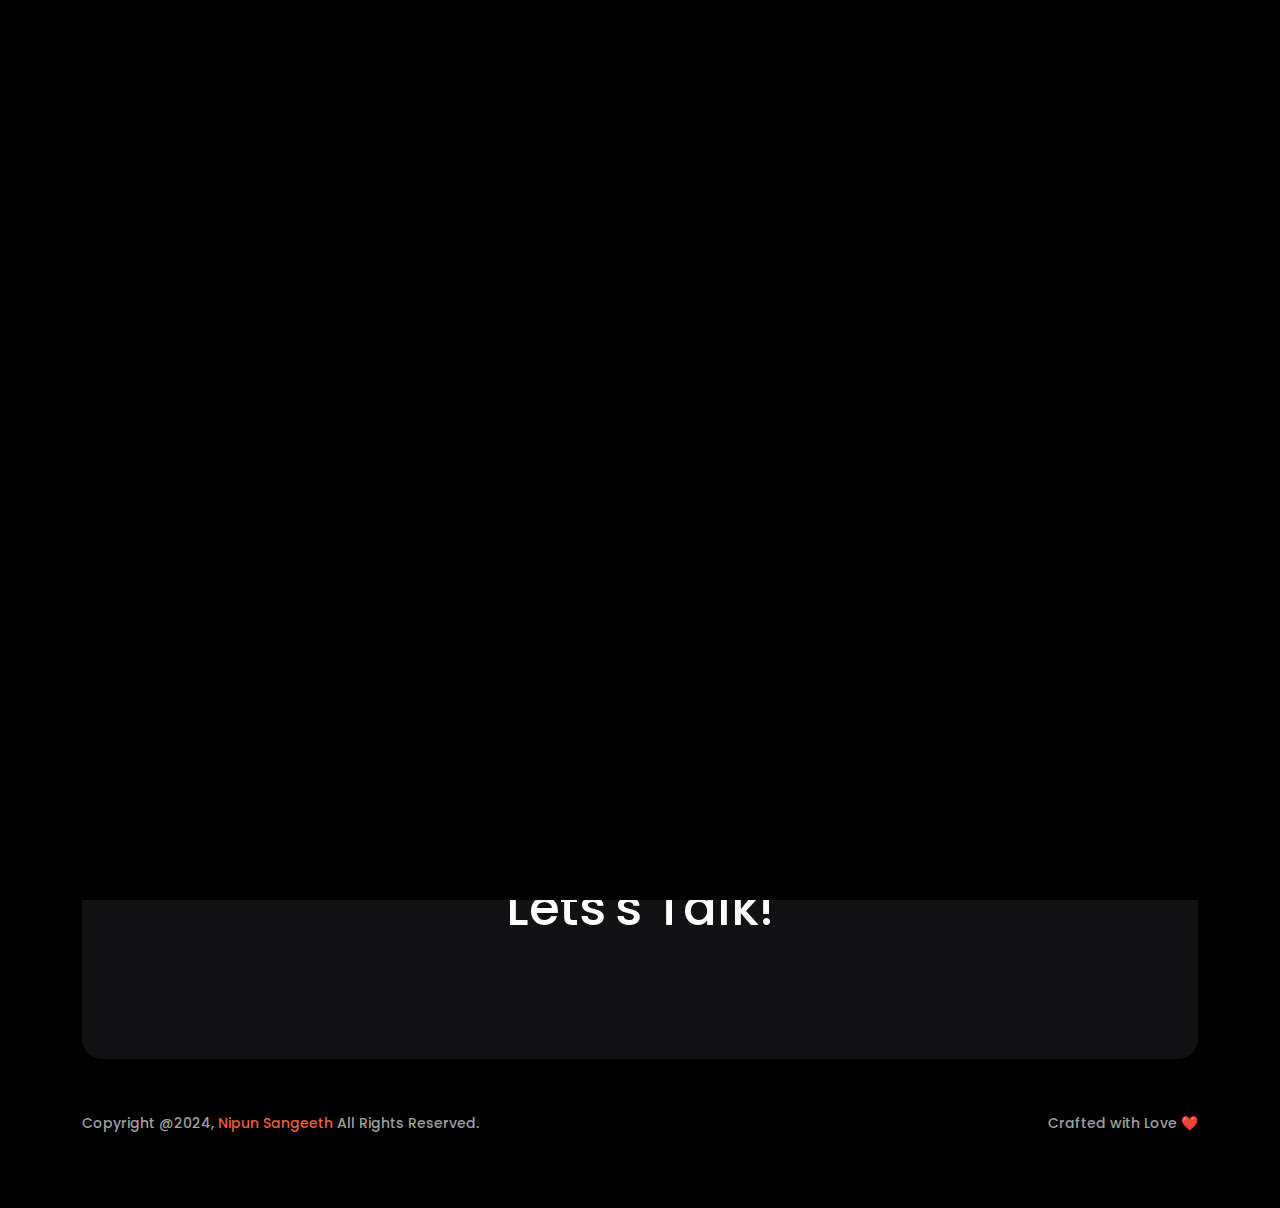
<file: about.html>
<!DOCTYPE html>
<html lang="en">

<head>
    <!-- META -->
    <link rel="manifest" href="assets/images/favicon/site.webmanifest">

    <meta name="google-site-verification" content="CfPv_Tyr1nJGEgYQxK5uqYdknw8_mae6_weHZtm3K20" />
    <meta charset="utf-8">
    <meta http-equiv="X-UA-Compatible" content="IE=edge">
    <meta property="og:image" content="https://sangeethnipun.web.app/assets/images/about/logo.png">
    <meta property="og:image:width" content="100">
    <meta property="og:image:height" content="100">
    <meta name="viewport" content="width=device-width, initial-scale=1">
    <meta name="description" content="Welcome! I write code, break things, and occasionally fix them. Click at your own risk!">


    <meta name="keywords" content="personal, portfolio new, NipunSGeeTH, one page, bootstrap, design, creative, telegram bots,  telegram, Nipun Sangeeth, telegram ">
    <meta name="author" content="Nipun Sangeeth">
    <!-- PAGE TITLE -->
    <title>NipunSGeeTH - About</title>
    <!-- FAV ICON -->
    <link rel="icon" href="assets/images/favicon/favicon.ico" type="image/x-icon">

    <link rel="apple-touch-icon" href="assets/images/favicon/apple-touch-icon.png">
    <link rel="shortcut icon" type="image/png" href="assets/images/favicon/favicon-32x32.png">
    S

    <!-- ALL GOOGLE FONTS -->
    <link rel="preconnect" href="https://fonts.googleapis.com">
    <link rel="preconnect" href="https://fonts.gstatic.com" crossorigin>
    <link href="https://fonts.googleapis.com/css2?family=Poppins:ital,wght@0,100;0,200;0,300;0,400;0,500;0,600;0,700;0,800;0,900;1,100;1,200;1,300;1,400;1,500;1,600;1,700;1,800;1,900&display=swap" rel="stylesheet">
    <!-- BOOTSTRAP CSS -->
    <link rel="stylesheet" href="assets/css/bootstrap.min.css" />
    <!-- FONT AWESOME CSS -->
    <link rel="stylesheet" href="assets/fonts/remixicon.css" />
    <!-- MAGNIFIC CSS -->
    <link rel="stylesheet" href="assets/css/magnific-popup.css">
    <!-- NICE SELECT CSS -->
    <link rel="stylesheet" href="assets/css/nice-select.min.css" />
    <!-- ANIMATE CSS -->
    <link rel="stylesheet" href="assets/css/animate.min.css" />
    <!-- SLICK CSS -->
    <link rel="stylesheet" href="assets/css/slick.min.css" />
    <!-- SPACING CSS -->
    <link rel="stylesheet" href="assets/css/spacing.css" />
    <!-- MAIN STYLE CSS -->
    <link rel="stylesheet" href="assets/css/style.css" />
    <!-- RESPONSIVE CSS -->
    <link rel="stylesheet" href="assets/css/responsive.css">

    <!-- HTML5 shim and Respond.js IE8 support of HTML5 elements and media queries -->
    <!-- WARNING: Respond.js doesn't work if you view the page via file:// -->
    <!--[if lt IE 9]>
      <script src="https://oss.maxcdn.com/html5shiv/3.7.2/html5shiv.min.js"></script>
      <script src="https://oss.maxcdn.com/respond/1.4.2/respond.min.js"></script>
    <![endif]-->
</head>

<body>
    <!-- START PRELOADER AREA-->
    <div class="preloader">
        <svg viewbox="0 0 1000 1000" preserveaspectratio="none">
            <path id="preloaderSvg" d="M0,1005S175,995,500,995s500,5,500,5V0H0Z"></path>
        </svg>
        <div class="preloader-heading">
            <div class="load-text">
                <span>L</span>
                <span>o</span>
                <span>a</span>
                <span>d</span>
                <span>i</span>
                <span>n</span>
                <span>g</span>
            </div>
        </div>
    </div>
    <!-- END PRELOADER AREA -->
    <!-- START MENU DESIGN AREA -->
    <header class="main-header">
        <div class="header-upper">
            <div class="container">
                <div class="header-inner d-flex align-items-center">
                    <!-- START LOGO DESIGN AREA -->
                    <div class="logo-outer">
                        <div class="logo">
                            <a href="index.html"><img src="assets/images/about/logo-header.png" alt="Logo" title="Logo" /></a>
                        </div>
                    </div>
                    <!-- / END LOGO DESIGN AREA -->
                    <!-- START NAV DESIGN AREA -->
                    <div class="nav-outer clearfix mx-auto">
                        <!-- Main Menu -->
                        <nav class="main-menu navbar-expand-lg">
                            <div class="navbar-header">
                                <div class="mobile-logo">
                                    <a href="index.html">
                                        <img src="assets/images/about/logo-header.png" alt="Logo" title="Logo" />
                                    </a>
                                </div>
                                <!-- Toggle Button -->
                                <button type="button" class="navbar-toggle" data-bs-toggle="collapse" data-bs-target=".navbar-collapse">
                                    <span class="icon-bar"></span>
                                    <span class="icon-bar"></span>
                                    <span class="icon-bar"></span>
                                </button>
                            </div>
                            <div class="navbar-collapse collapse">
                                <ul class="navigation onepage clearfix">
                                    <li><a class="nav-link-click" href="index.html">Home</a></li>
                                    <li><a class="nav-link-click" href="about.html">about</a></li>
                                    <li><a class="nav-link-click" href="works.html">works</a></li>
                                    <li><a class="nav-link-click" href="chat.html">Chat Area</a></li>
                                </ul>
                            </div>
                        </nav>
                        <!-- / END NAV DESIGN AREA -->
                    </div>
                    <div class="menu-btns">
                        <a href="contact.html" class="theme-btn">Dm Me<i class="ri-shake-hands-line"></i></a>
                    </div>
                </div>
            </div>
        </div>
    </header>
    <!-- / END MENU DESIGN AREA -->
    <!-- START ABOUT DESIGN AREA -->
    <section id="about" class="about-single-area innerpage-single-area">
        <div class="container">
            <div class="row">
                <!-- START ABOUT IMAGE DESIGN AREA -->
                <div class="col-lg-4">
                    <div class="about-image-part wow fadeInUp delay-0-3s">
                        <img src="assets/images/about/logo.png" alt="About Me" />
                    </div>
                </div>
                <!-- / END ABOUT IMAGE DESIGN AREA -->
                <!-- START ABOUT TEXT DESIGN AREA -->
                <div class="col-lg-8">
                    <div class="about-content-part wow fadeInUp delay-0-2s">
                        <h2>
                            Hi, I’m Nipun Sangeeth, a CSE student at UOM Sri Lanka.
                        </h2>
                        <p>
                            I am a versatile developer with expertise in Python programming, specializing in building solutions for automation, data processing, and API integrations. I also have strong knowledge of multiple programming languages, including C, C++, Java, and web development, allowing me to tackle diverse technical challenges effectively.
                        </p>
                        <p>
                            Beyond programming, I am skilled in creative areas such as video editing and flyer design, combining technical and artistic abilities to produce impactful and engaging content. Whether it's developing efficient software, designing user-friendly websites, or crafting compelling visuals, I approach every project with innovation and precision.
                        </p>
                        <p>
                            I am constantly exploring new technologies and methodologies to expand my skill set and create meaningful solutions that address real-world problems.
                        </p>
                        <div class="hero-btns">
                            <a href="https://nipunsgeeth@gmail.com" class="theme-btn">Get In touch<i class="ri-mail-send-line"></i></a>
                        </div>
                    </div>
                </div>
                <!-- / END ABOUT TEXT DESIGN AREA -->
            </div>
        </div>
    </section>
    <!-- / END ABOUT DESIGN AREA -->
    <!-- START RESUME EXPERIENCE DESIGN AREA -->
 
    <!-- / END RESUME EXPERIENCE DESIGN AREA -->
    <!-- START TESTIMONIALS DESIGN AREA -->
    <section class="testimonials-area"  id="comments">
        <div class="container">
            <div class="container-inner">
                <div class="row">
                    <div class="col-xl-12 col-lg-12">
                        <div class="section-title text-center wow fadeInUp delay-0-2s">
                            <p>Testinomials</p>
                            <h2>Lets's Talk!</h2>
                        </div>
                    </div>
                </div>
                <div class="row">
                    <div class="col-lg-12">
                            <script async src="https://telegram.org/js/telegram-widget.js?22" data-telegram-discussion="nipunsgeeth_clouds/2" data-comments-limit="50" data-colorful="1" data-color="EB5" data-dark="1"></script>
                        <div class="slider-arrows wow fadeInUp delay-0-6s text-center pt-40">
                            </button>
                        </div>
                    </div>
                </div>
            </div>
        </div>

    <!--  // END CALL TO ACTION DESIGN AREA -->
    <!-- START FOOTER DESIGN AREA -->
    <footer class="main-footer">
        <div class="footer-bottom pt-50 pb-40">
            <div class="container">
                <div class="row">
                    <div class="col-lg-6">
                        <div class="copyright-text">
                            <p>
                                Copyright @2024, <a target="_blank" href="https://t.me/nipunsgeeth"> Nipun Sangeeth </a> All
                                Rights Reserved.
                            </p>
                        </div>
                    </div>
                    <div class="col-lg-6">
                        <div class="copyright-text extra-copyright">
                            <p>
                                Crafted with Love ❤️ 
                            </p>
                        </div>
                    </div>
                </div>
            </div>
        </div>
    </footer>
    <!-- / END FOOTER DESIGN AREA -->
    <!-- START SCROOL UP DESIGN AREA -->
    <div class="progress-wrap cursor-pointer">
        <i class="ri-arrow-up-double-line"></i>
        <svg class="progress-circle svg-content" width="100%" height="100%" viewBox="-1 -1 102 102">
            <path d="M50,1 a49,49 0 0,1 0,98 a49,49 0 0,1 0,-98" />
        </svg>
    </div>
    <!-- / END SCROOL UP DESIGN AREA -->
    <!-- JQUERY JS -->
    <script data-name="BMC-Widget" data-cfasync="false" src="https://cdnjs.buymeacoffee.com/1.0.0/widget.prod.min.js" data-id="NipunSGeeTH" data-description="Support me on Buy me a coffee!" data-message="" data-color="#FF813F" data-position="left" data-x_margin="18" data-y_margin="18"></script>

    <script src="assets/js/jquery-3.6.0.min.js"></script>
    <!-- BOOTSTRAP JS-->
    <script src="assets/js/bootstrap.min.js"></script>
    <!-- APPEAR JS -->
    <script src="assets/js/appear.min.js"></script>
    <!-- GSAP JS -->
    <script src="assets/js/gsap.min.js"></script>
    <!-- MAGNIFICANT JS -->
    <script src="assets/js/jquery.magnific-popup.min.js"></script>
    <!-- SLICK JS-->
    <script src="assets/js/slick.min.js"></script>
    <!-- NICE SELECT JS-->
    <script src="assets/js/jquery.nice-select.min.js"></script>
    <!-- IMAGE LOADER JS-->
    <script src="assets/js/imagesloaded.pkgd.min.js"></script>
    <!-- ISOTOPE JS-->
    <script src="assets/js/isotope.pkgd.min.js"></script>
    <!--  WOW ANIMATION JS-->
    <script src="assets/js/wow.min.js"></script>
    <!-- SCRIPT JS-->
    <script src="assets/js/script.js"></script>
</body>

</html>
</file>
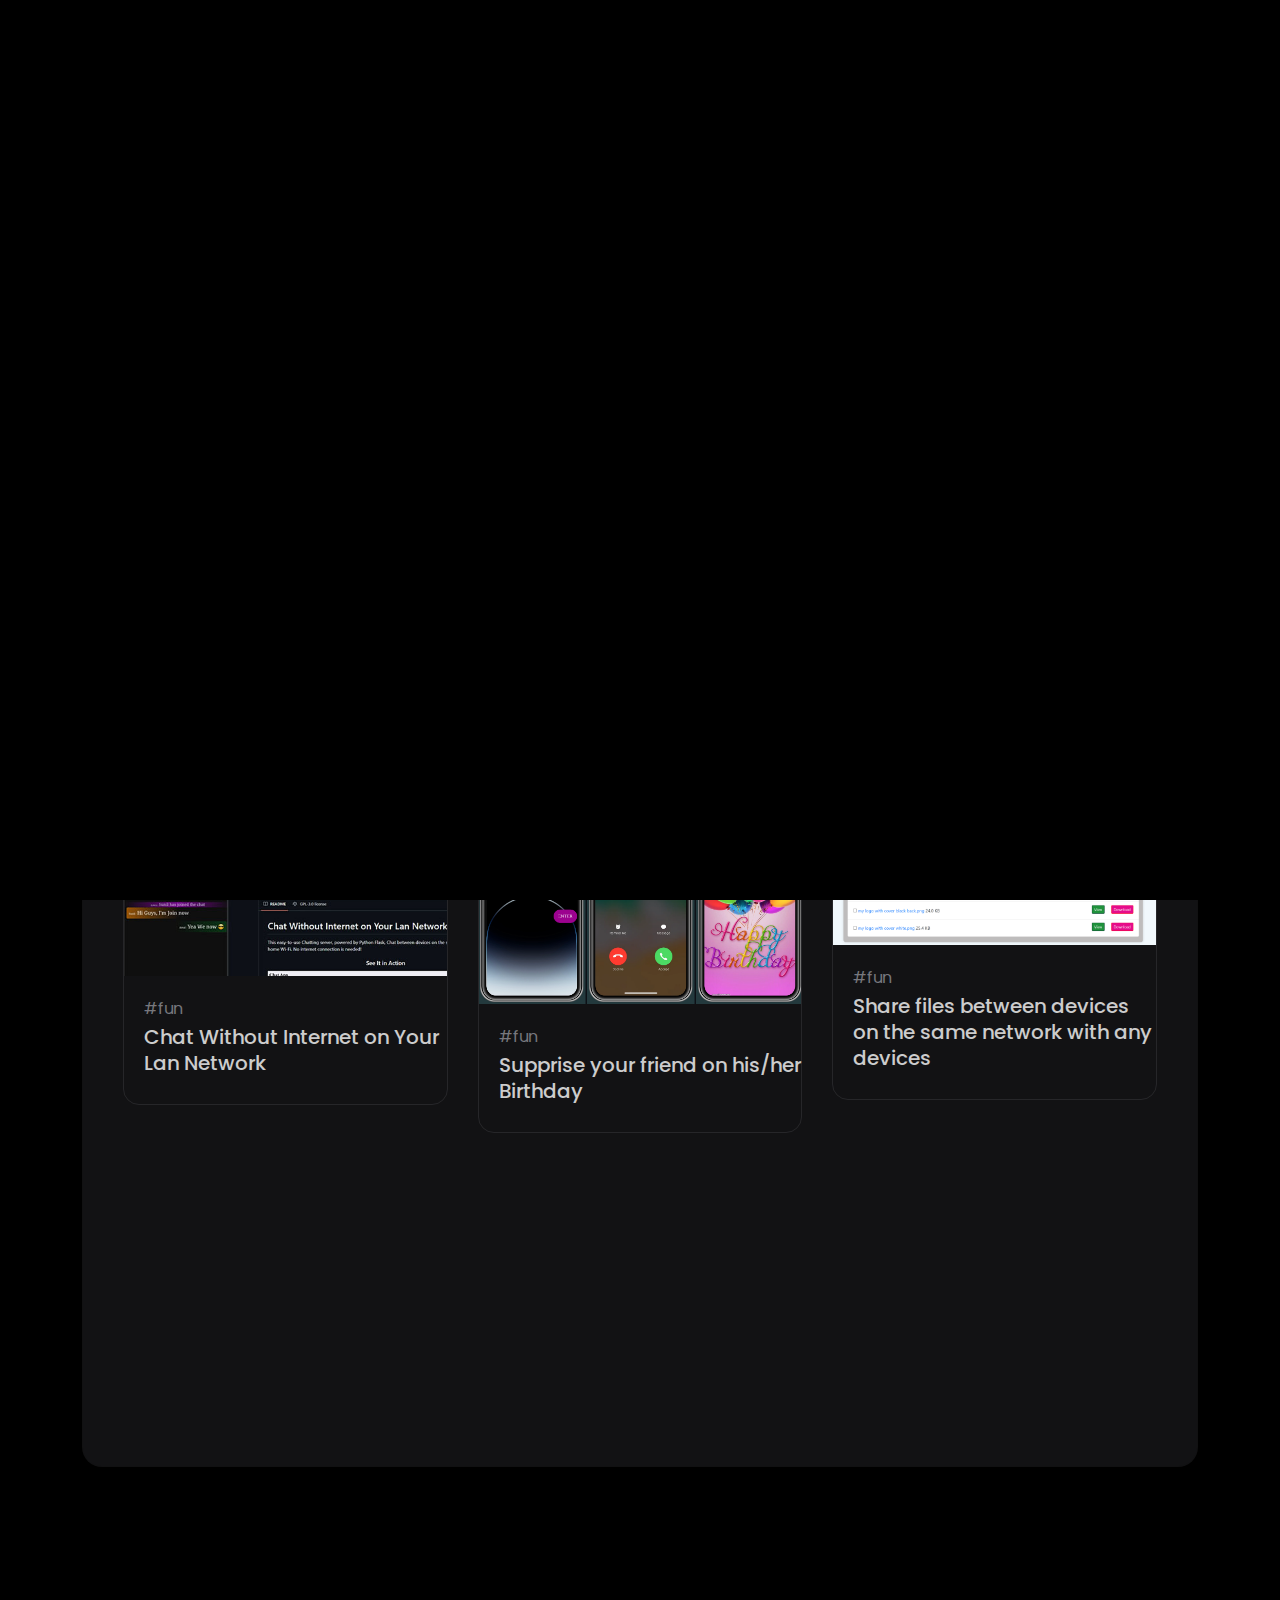
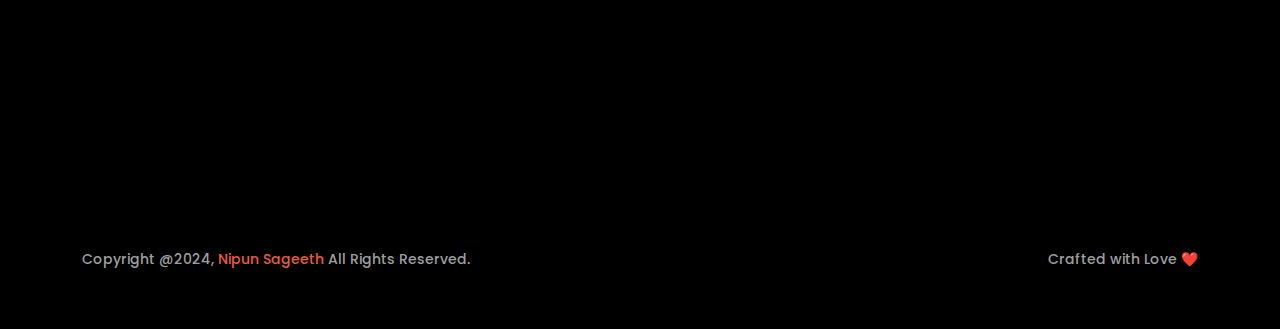
<file: works.html>
<!DOCTYPE html>
<html lang="en">

<head>
    <!-- META -->
    <meta charset="utf-8">
    <meta http-equiv="X-UA-Compatible" content="IE=edge">
    <meta property="og:image" content="https://sangeethnipun.web.app/assets/images/about/logo-header.png">
    <meta property="og:image:width" content="100">
    <meta property="og:image:height" content="100">
    <meta name="viewport" content="width=device-width, initial-scale=1">
    <meta name="description" content="Nipun Sageeth </> - Personal Portfolio">
    <meta name="keywords" content="personal, portfolio new, NipunSGeeTH, one page, bootstrap, design, creative, telegram bots,  telegram, NipunSGeeTH">
    <meta name="author" content="Nipun Sageeth">
    <!-- PAGE TITLE -->
    <title>Nipun Sageeth </> Works </title>
    <!-- FAV ICON -->
    <link rel="apple-touch-icon" href="assets/images/about/logo.png">
    <link rel="shortcut icon" type="image/png" href="assets/images/about/logo.png">
    <!-- ALL GOOGLE FONTS -->
    <link rel="preconnect" href="https://fonts.googleapis.com">
    <link rel="preconnect" href="https://fonts.gstatic.com" crossorigin>
    <link href="https://fonts.googleapis.com/css2?family=Poppins:ital,wght@0,100;0,200;0,300;0,400;0,500;0,600;0,700;0,800;0,900;1,100;1,200;1,300;1,400;1,500;1,600;1,700;1,800;1,900&display=swap" rel="stylesheet">
    <!-- BOOTSTRAP CSS -->
    <link rel="stylesheet" href="assets/css/bootstrap.min.css" />
    <!-- FONT AWESOME CSS -->
    <link rel="stylesheet" href="assets/fonts/remixicon.css" />
    <!-- MAGNIFIC CSS -->
    <link rel="stylesheet" href="assets/css/magnific-popup.css">
    <!-- NICE SELECT CSS -->
    <link rel="stylesheet" href="assets/css/nice-select.min.css" />
    <!-- ANIMATE CSS -->
    <link rel="stylesheet" href="assets/css/animate.min.css" />
    <!-- SLICK CSS -->
    <link rel="stylesheet" href="assets/css/slick.min.css" />
    <!-- SPACING CSS -->
    <link rel="stylesheet" href="assets/css/spacing.css" />
    <!-- MAIN STYLE CSS -->
    <link rel="stylesheet" href="assets/css/style.css" />
    <!-- RESPONSIVE CSS -->
    <link rel="stylesheet" href="assets/css/responsive.css">
    <!-- HTML5 shim and Respond.js IE8 support of HTML5 elements and media queries -->
    <!-- WARNING: Respond.js doesn't work if you view the page via file:// -->
    <!--[if lt IE 9]>
      <script src="https://oss.maxcdn.com/html5shiv/3.7.2/html5shiv.min.js"></script>
      <script src="https://oss.maxcdn.com/respond/1.4.2/respond.min.js"></script>
    <![endif]-->
</head>

<body>
    <!-- START PRELOADER AREA-->
    <div class="preloader">
        <svg viewbox="0 0 1000 1000" preserveaspectratio="none">
            <path id="preloaderSvg" d="M0,1005S175,995,500,995s500,5,500,5V0H0Z"></path>
        </svg>
        <div class="preloader-heading">
            <div class="load-text">
                <span>L</span>
                <span>o</span>
                <span>a</span>
                <span>d</span>
                <span>i</span>
                <span>n</span>
                <span>g</span>
            </div>
        </div>
    </div>
    <!-- END PRELOADER AREA -->
    <!-- START MENU DESIGN AREA -->
    <header class="main-header">
        <div class="header-upper">
            <div class="container">
                <div class="header-inner d-flex align-items-center">
                    <!-- START LOGO DESIGN AREA -->
                    <div class="logo-outer">
                        <div class="logo">
                            <a href="index.html"><img src="assets/images/about/logo-header.png" alt="Logo" title="Logo" /></a>
                        </div>
                    </div>
                    <!-- / END LOGO DESIGN AREA -->
                    <!-- START NAV DESIGN AREA -->
                    <div class="nav-outer clearfix mx-auto">
                        <!-- Main Menu -->
                        <nav class="main-menu navbar-expand-lg">
                            <div class="navbar-header">
                                <div class="mobile-logo">
                                    <a href="index.html">
                                        <img src="assets/images/about/logo.png" alt="Logo" title="Logo" />
                                    </a>
                                </div>
                                <!-- Toggle Button -->
                                <button type="button" class="navbar-toggle" data-bs-toggle="collapse" data-bs-target=".navbar-collapse">
                                    <span class="icon-bar"></span>
                                    <span class="icon-bar"></span>
                                    <span class="icon-bar"></span>
                                </button>
                            </div>
                            <div class="navbar-collapse collapse">
                                <ul class="navigation onepage clearfix">
                                    <li><a class="nav-link-click" href="/">Home</a></li>
                                    <li><a class="nav-link-click" href="about.html">about</a></li>
                                    <li><a class="nav-link-click" href="works.html">works</a></li>
                                    <li><a class="nav-link-click" href="chat.html">Chat Area</a></li>
                                    <li><a class="nav-link-click" href="timeline.html">Age CountDown</a></li>
                            </div>
                        </nav>
                        <!-- / END NAV DESIGN AREA -->
                    </div>
                    <div class="menu-btns">
                        <a href="https://t.me/NipunSGeeTH" class="theme-btn">Dm Me<i class="ri-shake-hands-line"></i></a>
                    </div>
                </div>
            </div>
        </div>
    </header>
    <!-- / END MENU DESIGN AREA -->

    <!-- START PORTFOLIO DESIGN AREA -->
    <section id="portfolio" class="projects-area">
        <div class="container">
            <div class="container-inner">
                <div class="row">
                    <div class="col-xl-12 col-lg-12">
                        <div class="section-title text-center wow fadeInUp delay-0-2s">
                            <h2>Works & Projects</h2>
                            <p>Check out some of my design projects, meticulously crafted with love and dedication,
                                each one reflecting the passion and soul I poured into every detail.</p>
                        </div>
                    </div>
                </div>
                <ul class="project-filter filter-btns-one justify-content-left pb-15 wow fadeInUp delay-0-2s">
                    <li data-filter="*" class="current">Show All</li>
                    <li data-filter=".webp">Web Projects</li>
                    <li data-filter=".bots">Bots</li>
                    <li data-filter=".funp">Fun Projects</li>
                    <li data-filter=".repo">Repository</li>
                    <li data-filter=".yt">YouTube</li>
                </ul>
                <div class="row project-masonry-active">
                    <!-- START SINGLE PORTFOLIO DESIGN AREA -->
                    <div class="col-lg-4 col-md-6 item repo bots">
                        <div class="project-item style-two wow fadeInUp delay-0-6s">
                            <div class="project-image">
                                <img src="assets/images/projects/hirun.jpg">
                                <a href="https://github.com/NipunSGeeTH/Hiru-News-Live-Update-Telegram-Bot" class="details-btn"><i class="ri-arrow-right-up-line"></i></a>
                            </div>
                            <div class="project-content">
                                <span class="sub-title">#Bot</span>
                                <h3> </h3>
                                <h3><a href="https://t.me/Yenuli_bot"> @Yenuli_bot </a>Hiru News Live update - Telegram Bot.</h3>
                            </div>
                        </div>
                    </div>
                    <div class="col-lg-4 col-md-6 item bots repo">
                        <div class="project-item style-two wow fadeInUp delay-0-3s">
                            <div class="project-image">
                                <img src="assets/images/projects/trans.jpg" alt="Project">
                                <a href="https://github.com/NipunSGeeTH/translate-telegrambot" target="_blank" class="details-btn"><i class="ri-arrow-right-up-line"></i></a>
                            </div>
                            <div class="project-content">
                                <span class="sub-title">#Bots</span>
                                <h3><a href="https://t.me/TranslatorNSBot"> @TranslatorNSBot </a>Translate into any language</h3>
                            </div>
                        </div>
                    </div>
                    <!-- START PORTFOLIO DESIGN AREA -->
                    <!-- START SINGLE PORTFOLIO DESIGN AREA -->
                    <div class="col-lg-4 col-md-6 item bots repo">
                        <div class="project-item style-two wow fadeInUp delay-0-3s">
                            <div class="project-image">
                                <img src="assets/images/projects/aichat.jpg" alt="Project">
                                <a href="https://t.me/Dinithibot"  target="_blank"  class="details-btn"><i class="ri-arrow-right-up-line"></i></a>
                            </div>
                            <div class="project-content">
                                <span class="sub-title">#Bots</span>
                                <h3><a href="https://t.me/Dinithibot"> @Dinithibot </a>Telegram chatbot that uses the Gemini</h3>
                            </div>
                        </div>
                    </div>
                    <!-- / END SINGLE PORTFOLIO DESIGN AREA -->
                    <!-- START SINGLE PORTFOLIO DESIGN AREA -->
                    <div class="col-lg-4 col-md-6 item funp repo">
                        <div class="project-item style-two wow fadeInUp delay-0-5s">
                            <div class="project-image">
                                <img src="assets/images/projects/fileshare.png" alt="Project">
                                <a href="https://github.com/NipunSGeeTH/Local-Network-Files-Sharing-Through-Browser-Python-Server" class="details-btn"><i class="ri-arrow-right-up-line"></i></a>
                            </div>
                            <div class="project-content">
                                <span class="sub-title">#fun</span>
                                <h3>Share files between devices on the same network with any devices</h3>
                            </div>
                        </div>
                    </div>
                    <!-- / END SINGLE PORTFOLIO DESIGN AREA -->
                    <!-- START SINGLE PORTFOLIO DESIGN AREA -->
                    <div class="col-lg-4 col-md-6 item bots repo">
                        <div class="project-item style-two wow fadeInUp delay-0-6s">
                            <div class="project-image">
                                <img src="assets/images/projects/lanmsg.jpg">
                                <a href="https://github.com/NipunSGeeTH/LAN-Messenger" class="details-btn"><i class="ri-arrow-right-up-line"></i></a>
                            </div>
                            <div class="project-content">
                                <span class="sub-title">#fun</span>
                                <h3>Chat Without Internet on Your Lan Network</h3>
                            </div>
                        </div>
                    </div>
                    
                    <!-- / END SINGLE PORTFOLIO DESIGN AREA -->
                    <!-- START SINGLE PORTFOLIO DESIGN AREA -->
                    <div class="col-lg-4 col-md-6 item fun repo">
                        <div class="project-item style-two wow fadeInUp delay-0-7s">
                            <div class="project-image">
                                <img src="assets/images/projects/birth.png" alt="Project">
                                <a href="https://github.com/NipunSGeeTH/Happy-Birthday-phone" class="details-btn"><i class="ri-arrow-right-up-line"></i></a>
                            </div>
                            <div class="project-content">
                                <span class="sub-title">#fun</span>
                                <h3> Supprise your friend on his/her Birthday </h3>
                            </div>
                        </div>
                    </div>
                    <!-- START PORTFOLIO DESIGN AREA -->
                    <!-- START SINGLE PORTFOLIO DESIGN AREA -->
                    <div class="col-lg-4 col-md-6 item yt">
                        <div class="project-item style-two wow fadeInUp delay-0-8s">
                            <div class="project-image">
                                <img src="assets\images\projects\all-devices-white.png" alt="Project">
                                <a href="https://nipunsgeeth.github.io/kochchiya.github.io/" class="details-btn popup-youtube"><i class="ri-arrow-right-up-line"></i></a>
                            </div>
                            <div class="project-content">
                                <span class="sub-title">Simple Web design </span>
                                <h3>Static | HTML | CSS | JavaScript</h3>
                            </div> 
                        </div>
                    </div>
                    <!-- / END SINGLE PORTFOLIO DESIGN AREA -->
                </div>
            </div>
        </div>
    </section>
<!-- // END PORTFOLIO DESIGN AREA -->
<!-- START CALL TO ACTION DESIGN AREA -->
<section  class="call-to-action-area">
    <div class="container">
        <div class="row">
            <!-- START ABOUT TEXT DESIGN AREA -->
            <div class="col-lg-12">
                <div class="about-content-part call-to-action-part wow fadeInUp delay-0-2s text-center">
                    <h2>Are You Ready to kickstart your project with a touch of magic?</h2>
                    <div class="hero-btns">
                        <a href="https://NipunSGeeTH.github.io" class="theme-btn">Let's Talk <i class="ri-download-line"></i></a>
                    </div>
                </div>
            </div>
            <!-- / END ABOUT TEXT DESIGN AREA -->
        </div>
    </div>
</section>
    <!--  // END CALL TO ACTION DESIGN AREA -->
    <!-- START FOOTER DESIGN AREA -->
    <footer class="main-footer">
        <div class="footer-bottom pt-50 pb-40">
            <div class="container">
                <div class="row">
                    <div class="col-lg-6">
                        <div class="copyright-text">
                            <p>
                                Copyright @2024, <a target="_blank" href="https://t.me/NipunSGeeTH"> Nipun Sageeth </a> All
                                Rights Reserved.
                            </p>
                        </div>
                    </div>
                    <div class="col-lg-6">
                        <div class="copyright-text extra-copyright">
                            <p>
                                Crafted with Love ❤️ 
                            </p>
                        </div>
                    </div>
                </div>
            </div>
        </div>
    </footer>
    <!-- / END FOOTER DESIGN AREA -->
    <!-- START SCROOL UP DESIGN AREA -->
    <div class="progress-wrap cursor-pointer">
        <i class="ri-arrow-up-double-line"></i>
        <svg class="progress-circle svg-content" width="100%" height="100%" viewBox="-1 -1 102 102">
            <path d="M50,1 a49,49 0 0,1 0,98 a49,49 0 0,1 0,-98" />
        </svg>
    </div>
    <!-- / END SCROOL UP DESIGN AREA -->
    <script data-name="BMC-Widget" data-cfasync="false" src="https://cdnjs.buymeacoffee.com/1.0.0/widget.prod.min.js" data-id="NipunSGeeTH" data-description="Support me on Buy me a coffee!" data-message="" data-color="#FF813F" data-position="left" data-x_margin="18" data-y_margin="18"></script>

    <!-- JQUERY JS -->
    <script src="assets/js/jquery-3.6.0.min.js"></script>
    <!-- BOOTSTRAP JS-->
    <script src="assets/js/bootstrap.min.js"></script>
    <!-- APPEAR JS -->
    <script src="assets/js/appear.min.js"></script>
    <!-- GSAP JS -->
    <script src="assets/js/gsap.min.js"></script>
    <!-- MAGNIFICANT JS -->
    <script src="assets/js/jquery.magnific-popup.min.js"></script>
    <!-- SLICK JS-->
    <script src="assets/js/slick.min.js"></script>
    <!-- NICE SELECT JS-->
    <script src="assets/js/jquery.nice-select.min.js"></script>
    <!-- IMAGE LOADER JS-->
    <script src="assets/js/imagesloaded.pkgd.min.js"></script>
    <!-- ISOTOPE JS-->
    <script src="assets/js/isotope.pkgd.min.js"></script>
    <!--  WOW ANIMATION JS-->
    <script src="assets/js/wow.min.js"></script>
    <!-- SCRIPT JS-->
    <script src="assets/js/script.js"></script>
</body>

</html>
</file>
<file: assets/css/spacing.css>
/*
* ----------------------------------------------------------------------------------------
Author       : Hridoy
Template Name: Liam - Creative Portfolio Showcase Template
Version      : 1.0                                          
* ----------------------------------------------------------------------------------------
*/
/*
* ----------------------------------------------------------------------------------------
*PADDING MARGIN
* ----------------------------------------------------------------------------------------
*/
.p-5 {
    padding: 5px !important;
}

.p-10 {
    padding: 10px;
}

.p-15 {
    padding: 15px;
}

.p-20 {
    padding: 20px;
}

.p-25 {
    padding: 25px;
}

.p-30 {
    padding: 30px;
}

.p-35 {
    padding: 35px;
}

.p-40 {
    padding: 40px;
}

.p-45 {
    padding: 45px;
}

.p-50 {
    padding: 50px;
}

.p-55 {
    padding: 55px;
}

.p-60 {
    padding: 60px;
}

.p-65 {
    padding: 65px;
}

.p-70 {
    padding: 70px;
}

.p-75 {
    padding: 75px;
}

.p-80 {
    padding: 80px;
}

.p-85 {
    padding: 85px;
}

.p-90 {
    padding: 90px;
}

.p-95 {
    padding: 95px;
}

.p-100 {
    padding: 100px;
}

.p-105 {
    padding: 105px;
}

.p-110 {
    padding: 110px;
}

.p-115 {
    padding: 115px;
}

.p-120 {
    padding: 120px;
}

.p-125 {
    padding: 125px;
}

.p-130 {
    padding: 130px;
}

.p-135 {
    padding: 135px;
}

.p-140 {
    padding: 140px;
}

.p-145 {
    padding: 145px;
}

.p-150 {
    padding: 150px;
}

.p-155 {
    padding: 155px;
}

.p-160 {
    padding: 160px;
}

.p-165 {
    padding: 165px;
}

.p-170 {
    padding: 170px;
}

.p-175 {
    padding: 175px;
}

.p-180 {
    padding: 180px;
}

.p-185 {
    padding: 185px;
}

.p-190 {
    padding: 190px;
}

.p-195 {
    padding: 195px;
}

.p-200 {
    padding: 200px;
}

.p-205 {
    padding: 205px;
}

.p-210 {
    padding: 210px;
}

.p-215 {
    padding: 215px;
}

.p-220 {
    padding: 220px;
}

.p-225 {
    padding: 225px;
}

.p-230 {
    padding: 230px;
}

.p-235 {
    padding: 235px;
}

.p-240 {
    padding: 240px;
}

.p-245 {
    padding: 245px;
}

.p-250 {
    padding: 250px;
}

/* Padding Top */
.pt-5,
.py-5 {
    padding-top: 5px !important;
}

.pt-10,
.py-10 {
    padding-top: 10px;
}

.pt-15,
.py-15 {
    padding-top: 15px;
}

.pt-20,
.py-20 {
    padding-top: 20px;
}

.pt-25,
.py-25 {
    padding-top: 25px;
}

.pt-30,
.py-30 {
    padding-top: 30px;
}

.pt-35,
.py-35 {
    padding-top: 35px;
}

.pt-40,
.py-40 {
    padding-top: 40px;
}

.pt-45,
.py-45 {
    padding-top: 45px;
}

.pt-50,
.py-50 {
    padding-top: 50px;
}

.pt-55,
.py-55 {
    padding-top: 55px;
}

.pt-60,
.py-60 {
    padding-top: 60px;
}

.pt-65,
.py-65 {
    padding-top: 65px;
}

.pt-70,
.py-70 {
    padding-top: 70px;
}

.pt-75,
.py-75 {
    padding-top: 75px;
}

.pt-80,
.py-80 {
    padding-top: 80px;
}

.pt-85,
.py-85 {
    padding-top: 85px;
}

.pt-90,
.py-90 {
    padding-top: 90px;
}

.pt-95,
.py-95 {
    padding-top: 95px;
}

.pt-100,
.py-100 {
    padding-top: 100px;
}

.pt-105,
.py-105 {
    padding-top: 105px;
}

.pt-110,
.py-110 {
    padding-top: 110px;
}

.pt-115,
.py-115 {
    padding-top: 115px;
}

.pt-120,
.py-120 {
    padding-top: 120px;
}

.pt-125,
.py-125 {
    padding-top: 125px;
}

.pt-130,
.py-130 {
    padding-top: 130px;
}

.pt-135,
.py-135 {
    padding-top: 135px;
}

.pt-140,
.py-140 {
    padding-top: 140px;
}

.pt-145,
.py-145 {
    padding-top: 145px;
}

.pt-150,
.py-150 {
    padding-top: 150px;
}

.pt-155,
.py-155 {
    padding-top: 155px;
}

.pt-160,
.py-160 {
    padding-top: 160px;
}

.pt-165,
.py-165 {
    padding-top: 165px;
}

.pt-170,
.py-170 {
    padding-top: 170px;
}

.pt-175,
.py-175 {
    padding-top: 175px;
}

.pt-180,
.py-180 {
    padding-top: 180px;
}

.pt-185,
.py-185 {
    padding-top: 185px;
}

.pt-190,
.py-190 {
    padding-top: 190px;
}

.pt-195,
.py-195 {
    padding-top: 195px;
}

.pt-200,
.py-200 {
    padding-top: 200px;
}

.pt-205,
.py-205 {
    padding-top: 205px;
}

.pt-210,
.py-210 {
    padding-top: 210px;
}

.pt-215,
.py-215 {
    padding-top: 215px;
}

.pt-220,
.py-220 {
    padding-top: 220px;
}

.pt-225,
.py-225 {
    padding-top: 225px;
}

.pt-230,
.py-230 {
    padding-top: 230px;
}

.pt-235,
.py-235 {
    padding-top: 235px;
}

.pt-240,
.py-240 {
    padding-top: 240px;
}

.pt-245,
.py-245 {
    padding-top: 245px;
}

.pt-250,
.py-250 {
    padding-top: 250px;
}

/* Padding Bottom */
.pb-5,
.py-5 {
    padding-bottom: 5px !important;
}

.pb-10,
.py-10 {
    padding-bottom: 10px;
}

.pb-15,
.py-15 {
    padding-bottom: 15px;
}

.pb-20,
.py-20 {
    padding-bottom: 20px;
}

.pb-25,
.py-25 {
    padding-bottom: 25px;
}

.pb-30,
.py-30 {
    padding-bottom: 30px;
}

.pb-35,
.py-35 {
    padding-bottom: 35px;
}

.pb-40,
.py-40 {
    padding-bottom: 40px;
}

.pb-45,
.py-45 {
    padding-bottom: 45px;
}

.pb-50,
.py-50 {
    padding-bottom: 50px;
}

.pb-55,
.py-55 {
    padding-bottom: 55px;
}

.pb-60,
.py-60 {
    padding-bottom: 60px;
}

.pb-65,
.py-65 {
    padding-bottom: 65px;
}

.pb-70,
.py-70 {
    padding-bottom: 70px;
}

.pb-75,
.py-75 {
    padding-bottom: 75px;
}

.pb-80,
.py-80 {
    padding-bottom: 80px;
}

.pb-85,
.py-85 {
    padding-bottom: 85px;
}

.pb-90,
.py-90 {
    padding-bottom: 90px;
}

.pb-95,
.py-95 {
    padding-bottom: 95px;
}

.pb-100,
.py-100 {
    padding-bottom: 100px;
}

.pb-105,
.py-105 {
    padding-bottom: 105px;
}

.pb-110,
.py-110 {
    padding-bottom: 110px;
}

.pb-115,
.py-115 {
    padding-bottom: 115px;
}

.pb-120,
.py-120 {
    padding-bottom: 120px;
}

.pb-125,
.py-125 {
    padding-bottom: 125px;
}

.pb-130,
.py-130 {
    padding-bottom: 130px;
}

.pb-135,
.py-135 {
    padding-bottom: 135px;
}

.pb-140,
.py-140 {
    padding-bottom: 140px;
}

.pb-145,
.py-145 {
    padding-bottom: 145px;
}

.pb-150,
.py-150 {
    padding-bottom: 150px;
}

.pb-155,
.py-155 {
    padding-bottom: 155px;
}

.pb-160,
.py-160 {
    padding-bottom: 160px;
}

.pb-165,
.py-165 {
    padding-bottom: 165px;
}

.pb-170,
.py-170 {
    padding-bottom: 170px;
}

.pb-175,
.py-175 {
    padding-bottom: 175px;
}

.pb-180,
.py-180 {
    padding-bottom: 180px;
}

.pb-185,
.py-185 {
    padding-bottom: 185px;
}

.pb-190,
.py-190 {
    padding-bottom: 190px;
}

.pb-195,
.py-195 {
    padding-bottom: 195px;
}

.pb-200,
.py-200 {
    padding-bottom: 200px;
}

.pb-205,
.py-205 {
    padding-bottom: 205px;
}

.pb-210,
.py-210 {
    padding-bottom: 210px;
}

.pb-215,
.py-215 {
    padding-bottom: 215px;
}

.pb-220,
.py-220 {
    padding-bottom: 220px;
}

.pb-225,
.py-225 {
    padding-bottom: 225px;
}

.pb-230,
.py-230 {
    padding-bottom: 230px;
}

.pb-235,
.py-235 {
    padding-bottom: 235px;
}

.pb-240,
.py-240 {
    padding-bottom: 240px;
}

.pb-245,
.py-245 {
    padding-bottom: 245px;
}

.pb-250,
.py-250 {
    padding-bottom: 250px;
}

/* Margin Around */
.m-5 {
    margin: 5px !important;
}

.m-10 {
    margin: 10px;
}

.m-15 {
    margin: 15px;
}

.m-20 {
    margin: 20px;
}

.m-25 {
    margin: 25px;
}

.m-30 {
    margin: 30px;
}

.m-35 {
    margin: 35px;
}

.m-40 {
    margin: 40px;
}

.m-45 {
    margin: 45px;
}

.m-50 {
    margin: 50px;
}

.m-55 {
    margin: 55px;
}

.m-60 {
    margin: 60px;
}

.m-65 {
    margin: 65px;
}

.m-70 {
    margin: 70px;
}

.m-75 {
    margin: 75px;
}

.m-80 {
    margin: 80px;
}

.m-85 {
    margin: 85px;
}

.m-90 {
    margin: 90px;
}

.m-95 {
    margin: 95px;
}

.m-100 {
    margin: 100px;
}

.m-105 {
    margin: 105px;
}

.m-110 {
    margin: 110px;
}

.m-115 {
    margin: 115px;
}

.m-120 {
    margin: 120px;
}

.m-125 {
    margin: 125px;
}

.m-130 {
    margin: 130px;
}

.m-135 {
    margin: 135px;
}

.m-140 {
    margin: 140px;
}

.m-145 {
    margin: 145px;
}

.m-150 {
    margin: 150px;
}

.m-155 {
    margin: 155px;
}

.m-160 {
    margin: 160px;
}

.m-165 {
    margin: 165px;
}

.m-170 {
    margin: 170px;
}

.m-175 {
    margin: 175px;
}

.m-180 {
    margin: 180px;
}

.m-185 {
    margin: 185px;
}

.m-190 {
    margin: 190px;
}

.m-195 {
    margin: 195px;
}

.m-200 {
    margin: 200px;
}

.m-205 {
    margin: 205px;
}

.m-210 {
    margin: 210px;
}

.m-215 {
    margin: 215px;
}

.m-220 {
    margin: 220px;
}

.m-225 {
    margin: 225px;
}

.m-230 {
    margin: 230px;
}

.m-235 {
    margin: 235px;
}

.m-240 {
    margin: 240px;
}

.m-245 {
    margin: 245px;
}

.m-250 {
    margin: 250px;
}

/* Margin Top */
.mt-5,
.my-5 {
    margin-top: 5px !important;
}

.mt-10,
.my-10 {
    margin-top: 10px;
}

.mt-15,
.my-15 {
    margin-top: 15px;
}

.mt-20,
.my-20 {
    margin-top: 20px;
}

.mt-25,
.my-25 {
    margin-top: 25px;
}

.mt-30,
.my-30 {
    margin-top: 30px;
}

.mt-35,
.my-35 {
    margin-top: 35px;
}

.mt-40,
.my-40 {
    margin-top: 40px;
}

.mt-45,
.my-45 {
    margin-top: 45px;
}

.mt-50,
.my-50 {
    margin-top: 50px;
}

.mt-55,
.my-55 {
    margin-top: 55px;
}

.mt-60,
.my-60 {
    margin-top: 60px;
}

.mt-65,
.my-65 {
    margin-top: 65px;
}

.mt-70,
.my-70 {
    margin-top: 70px;
}

.mt-75,
.my-75 {
    margin-top: 75px;
}

.mt-80,
.my-80 {
    margin-top: 80px;
}

.mt-85,
.my-85 {
    margin-top: 85px;
}

.mt-90,
.my-90 {
    margin-top: 90px;
}

.mt-95,
.my-95 {
    margin-top: 95px;
}

.mt-100,
.my-100 {
    margin-top: 100px;
}

.mt-105,
.my-105 {
    margin-top: 105px;
}

.mt-110,
.my-110 {
    margin-top: 110px;
}

.mt-115,
.my-115 {
    margin-top: 115px;
}

.mt-120,
.my-120 {
    margin-top: 120px;
}

.mt-125,
.my-125 {
    margin-top: 125px;
}

.mt-130,
.my-130 {
    margin-top: 130px;
}

.mt-135,
.my-135 {
    margin-top: 135px;
}

.mt-140,
.my-140 {
    margin-top: 140px;
}

.mt-145,
.my-145 {
    margin-top: 145px;
}

.mt-150,
.my-150 {
    margin-top: 150px;
}

.mt-155,
.my-155 {
    margin-top: 155px;
}

.mt-160,
.my-160 {
    margin-top: 160px;
}

.mt-165,
.my-165 {
    margin-top: 165px;
}

.mt-170,
.my-170 {
    margin-top: 170px;
}

.mt-175,
.my-175 {
    margin-top: 175px;
}

.mt-180,
.my-180 {
    margin-top: 180px;
}

.mt-185,
.my-185 {
    margin-top: 185px;
}

.mt-190,
.my-190 {
    margin-top: 190px;
}

.mt-195,
.my-195 {
    margin-top: 195px;
}

.mt-200,
.my-200 {
    margin-top: 200px;
}

.mt-205,
.my-205 {
    margin-top: 205px;
}

.mt-210,
.my-210 {
    margin-top: 210px;
}

.mt-215,
.my-215 {
    margin-top: 215px;
}

.mt-220,
.my-220 {
    margin-top: 220px;
}

.mt-225,
.my-225 {
    margin-top: 225px;
}

.mt-230,
.my-230 {
    margin-top: 230px;
}

.mt-235,
.my-235 {
    margin-top: 235px;
}

.mt-240,
.my-240 {
    margin-top: 240px;
}

.mt-245,
.my-245 {
    margin-top: 245px;
}

.mt-250,
.my-250 {
    margin-top: 250px;
}

/* Margin Bottom */
.mb-5,
.my-5 {
    margin-bottom: 5px !important;
}

.mb-10,
.my-10 {
    margin-bottom: 10px;
}

.mb-15,
.my-15 {
    margin-bottom: 15px;
}

.mb-20,
.my-20 {
    margin-bottom: 20px;
}

.mb-25,
.my-25 {
    margin-bottom: 25px;
}

.mb-30,
.my-30 {
    margin-bottom: 30px;
}

.mb-35,
.my-35 {
    margin-bottom: 35px;
}

.mb-40,
.my-40 {
    margin-bottom: 40px;
}

.mb-45,
.my-45 {
    margin-bottom: 45px;
}

.mb-50,
.my-50 {
    margin-bottom: 50px;
}

.mb-55,
.my-55 {
    margin-bottom: 55px;
}

.mb-60,
.my-60 {
    margin-bottom: 60px;
}

.mb-65,
.my-65 {
    margin-bottom: 65px;
}

.mb-70,
.my-70 {
    margin-bottom: 70px;
}

.mb-75,
.my-75 {
    margin-bottom: 75px;
}

.mb-80,
.my-80 {
    margin-bottom: 80px;
}

.mb-85,
.my-85 {
    margin-bottom: 85px;
}

.mb-90,
.my-90 {
    margin-bottom: 90px;
}

.mb-95,
.my-95 {
    margin-bottom: 95px;
}

.mb-100,
.my-100 {
    margin-bottom: 100px;
}

.mb-105,
.my-105 {
    margin-bottom: 105px;
}

.mb-110,
.my-110 {
    margin-bottom: 110px;
}

.mb-115,
.my-115 {
    margin-bottom: 115px;
}

.mb-120,
.my-120 {
    margin-bottom: 120px;
}

.mb-125,
.my-125 {
    margin-bottom: 125px;
}

.mb-130,
.my-130 {
    margin-bottom: 130px;
}

.mb-135,
.my-135 {
    margin-bottom: 135px;
}

.mb-140,
.my-140 {
    margin-bottom: 140px;
}

.mb-145,
.my-145 {
    margin-bottom: 145px;
}

.mb-150,
.my-150 {
    margin-bottom: 150px;
}

.mb-155,
.my-155 {
    margin-bottom: 155px;
}

.mb-160,
.my-160 {
    margin-bottom: 160px;
}

.mb-165,
.my-165 {
    margin-bottom: 165px;
}

.mb-170,
.my-170 {
    margin-bottom: 170px;
}

.mb-175,
.my-175 {
    margin-bottom: 175px;
}

.mb-180,
.my-180 {
    margin-bottom: 180px;
}

.mb-185,
.my-185 {
    margin-bottom: 185px;
}

.mb-190,
.my-190 {
    margin-bottom: 190px;
}

.mb-195,
.my-195 {
    margin-bottom: 195px;
}

.mb-200,
.my-200 {
    margin-bottom: 200px;
}

.mb-205,
.my-205 {
    margin-bottom: 205px;
}

.mb-210,
.my-210 {
    margin-bottom: 210px;
}

.mb-215,
.my-215 {
    margin-bottom: 215px;
}

.mb-220,
.my-220 {
    margin-bottom: 220px;
}

.mb-225,
.my-225 {
    margin-bottom: 225px;
}

.mb-230,
.my-230 {
    margin-bottom: 230px;
}

.mb-235,
.my-235 {
    margin-bottom: 235px;
}

.mb-240,
.my-240 {
    margin-bottom: 240px;
}

.mb-245,
.my-245 {
    margin-bottom: 245px;
}

.mb-250,
.my-250 {
    margin-bottom: 250px;
}

/* Responsive Padding Margin */
@media only screen and (max-width: 991px) {

    /* Padding Around */
    .rp-0 {
        padding: 0px !important;
    }

    .rp-5 {
        padding: 5px !important;
    }

    .rp-10 {
        padding: 10px;
    }

    .rp-15 {
        padding: 15px;
    }

    .rp-20 {
        padding: 20px;
    }

    .rp-25 {
        padding: 25px;
    }

    .rp-30 {
        padding: 30px;
    }

    .rp-35 {
        padding: 35px;
    }

    .rp-40 {
        padding: 40px;
    }

    .rp-45 {
        padding: 45px;
    }

    .rp-50 {
        padding: 50px;
    }

    .rp-55 {
        padding: 55px;
    }

    .rp-60 {
        padding: 60px;
    }

    .rp-65 {
        padding: 65px;
    }

    .rp-70 {
        padding: 70px;
    }

    .rp-75 {
        padding: 75px;
    }

    .rp-80 {
        padding: 80px;
    }

    .rp-85 {
        padding: 85px;
    }

    .rp-90 {
        padding: 90px;
    }

    .rp-95 {
        padding: 95px;
    }

    .rp-100 {
        padding: 100px;
    }

    .rp-105 {
        padding: 105px;
    }

    .rp-110 {
        padding: 110px;
    }

    .rp-115 {
        padding: 115px;
    }

    .rp-120 {
        padding: 120px;
    }

    .rp-125 {
        padding: 125px;
    }

    .rp-130 {
        padding: 130px;
    }

    .rp-135 {
        padding: 135px;
    }

    .rp-140 {
        padding: 140px;
    }

    .rp-145 {
        padding: 145px;
    }

    .rp-150 {
        padding: 150px;
    }

    /* Padding Top */
    .rpt-0,
    .rpy-0 {
        padding-top: 0px !important;
    }

    .rpt-5,
    .rpy-5 {
        padding-top: 5px !important;
    }

    .rpt-10,
    .rpy-10 {
        padding-top: 10px;
    }

    .rpt-15,
    .rpy-15 {
        padding-top: 15px;
    }

    .rpt-20,
    .rpy-20 {
        padding-top: 20px;
    }

    .rpt-25,
    .rpy-25 {
        padding-top: 25px;
    }

    .rpt-30,
    .rpy-30 {
        padding-top: 30px;
    }

    .rpt-35,
    .rpy-35 {
        padding-top: 35px;
    }

    .rpt-40,
    .rpy-40 {
        padding-top: 40px;
    }

    .rpt-45,
    .rpy-45 {
        padding-top: 45px;
    }

    .rpt-50,
    .rpy-50 {
        padding-top: 50px;
    }

    .rpt-55,
    .rpy-55 {
        padding-top: 55px;
    }

    .rpt-60,
    .rpy-60 {
        padding-top: 60px;
    }

    .rpt-65,
    .rpy-65 {
        padding-top: 65px;
    }

    .rpt-70,
    .rpy-70 {
        padding-top: 70px;
    }

    .rpt-75,
    .rpy-75 {
        padding-top: 75px;
    }

    .rpt-80,
    .rpy-80 {
        padding-top: 80px;
    }

    .rpt-85,
    .rpy-85 {
        padding-top: 85px;
    }

    .rpt-90,
    .rpy-90 {
        padding-top: 90px;
    }

    .rpt-95,
    .rpy-95 {
        padding-top: 95px;
    }

    .rpt-100,
    .rpy-100 {
        padding-top: 100px;
    }

    .rpt-105,
    .rpy-105 {
        padding-top: 105px;
    }

    .rpt-110,
    .rpy-110 {
        padding-top: 110px;
    }

    .rpt-115,
    .rpy-115 {
        padding-top: 115px;
    }

    .rpt-120,
    .rpy-120 {
        padding-top: 120px;
    }

    .rpt-125,
    .rpy-125 {
        padding-top: 125px;
    }

    .rpt-130,
    .rpy-130 {
        padding-top: 130px;
    }

    .rpt-135,
    .rpy-135 {
        padding-top: 135px;
    }

    .rpt-140,
    .rpy-140 {
        padding-top: 140px;
    }

    .rpt-145,
    .rpy-145 {
        padding-top: 145px;
    }

    .rpt-150,
    .rpy-150 {
        padding-top: 150px;
    }

    /* Padding Bottom */
    .rpb-0,
    .rpy-0 {
        padding-bottom: 0px !important;
    }

    .rpb-5,
    .rpy-5 {
        padding-bottom: 5px !important;
    }

    .rpb-10,
    .rpy-10 {
        padding-bottom: 10px;
    }

    .rpb-15,
    .rpy-15 {
        padding-bottom: 15px;
    }

    .rpb-20,
    .rpy-20 {
        padding-bottom: 20px;
    }

    .rpb-25,
    .rpy-25 {
        padding-bottom: 25px;
    }

    .rpb-30,
    .rpy-30 {
        padding-bottom: 30px;
    }

    .rpb-35,
    .rpy-35 {
        padding-bottom: 35px;
    }

    .rpb-40,
    .rpy-40 {
        padding-bottom: 40px;
    }

    .rpb-45,
    .rpy-45 {
        padding-bottom: 45px;
    }

    .rpb-50,
    .rpy-50 {
        padding-bottom: 50px;
    }

    .rpb-55,
    .rpy-55 {
        padding-bottom: 55px;
    }

    .rpb-60,
    .rpy-60 {
        padding-bottom: 60px;
    }

    .rpb-65,
    .rpy-65 {
        padding-bottom: 65px;
    }

    .rpb-70,
    .rpy-70 {
        padding-bottom: 70px;
    }

    .rpb-75,
    .rpy-75 {
        padding-bottom: 75px;
    }

    .rpb-80,
    .rpy-80 {
        padding-bottom: 80px;
    }

    .rpb-85,
    .rpy-85 {
        padding-bottom: 85px;
    }

    .rpb-90,
    .rpy-90 {
        padding-bottom: 90px;
    }

    .rpb-95,
    .rpy-95 {
        padding-bottom: 95px;
    }

    .rpb-100,
    .rpy-100 {
        padding-bottom: 100px;
    }

    .rpb-105,
    .rpy-105 {
        padding-bottom: 105px;
    }

    .rpb-110,
    .rpy-110 {
        padding-bottom: 110px;
    }

    .rpb-115,
    .rpy-115 {
        padding-bottom: 115px;
    }

    .rpb-120,
    .rpy-120 {
        padding-bottom: 120px;
    }

    .rpb-125,
    .rpy-125 {
        padding-bottom: 125px;
    }

    .rpb-130,
    .rpy-130 {
        padding-bottom: 130px;
    }

    .rpb-135,
    .rpy-135 {
        padding-bottom: 135px;
    }

    .rpb-140,
    .rpy-140 {
        padding-bottom: 140px;
    }

    .rpb-145,
    .rpy-145 {
        padding-bottom: 145px;
    }

    .rpb-150,
    .rpy-150 {
        padding-bottom: 150px;
    }

    /* Margin Around */
    .rm-0 {
        margin: 0px !important;
    }

    .rm-5 {
        margin: 5px !important;
    }

    .rm-10 {
        margin: 10px;
    }

    .rm-15 {
        margin: 15px;
    }

    .rm-20 {
        margin: 20px;
    }

    .rm-25 {
        margin: 25px;
    }

    .rm-30 {
        margin: 30px;
    }

    .rm-35 {
        margin: 35px;
    }

    .rm-40 {
        margin: 40px;
    }

    .rm-45 {
        margin: 45px;
    }

    .rm-50 {
        margin: 50px;
    }

    .rm-55 {
        margin: 55px;
    }

    .rm-60 {
        margin: 60px;
    }

    .rm-65 {
        margin: 65px;
    }

    .rm-70 {
        margin: 70px;
    }

    .rm-75 {
        margin: 75px;
    }

    .rm-80 {
        margin: 80px;
    }

    .rm-85 {
        margin: 85px;
    }

    .rm-90 {
        margin: 90px;
    }

    .rm-95 {
        margin: 95px;
    }

    .rm-100 {
        margin: 100px;
    }

    .rm-105 {
        margin: 105px;
    }

    .rm-110 {
        margin: 110px;
    }

    .rm-115 {
        margin: 115px;
    }

    .rm-120 {
        margin: 120px;
    }

    .rm-125 {
        margin: 125px;
    }

    .rm-130 {
        margin: 130px;
    }

    .rm-135 {
        margin: 135px;
    }

    .rm-140 {
        margin: 140px;
    }

    .rm-145 {
        margin: 145px;
    }

    .rm-150 {
        margin: 150px;
    }

    /* Margin Top */
    .rmt-0,
    .rmy-0 {
        margin-top: 0px !important;
    }

    .rmt-5,
    .rmy-5 {
        margin-top: 5px !important;
    }

    .rmt-10,
    .rmy-10 {
        margin-top: 10px;
    }

    .rmt-15,
    .rmy-15 {
        margin-top: 15px;
    }

    .rmt-20,
    .rmy-20 {
        margin-top: 20px;
    }

    .rmt-25,
    .rmy-25 {
        margin-top: 25px;
    }

    .rmt-30,
    .rmy-30 {
        margin-top: 30px;
    }

    .rmt-35,
    .rmy-35 {
        margin-top: 35px;
    }

    .rmt-40,
    .rmy-40 {
        margin-top: 40px;
    }

    .rmt-45,
    .rmy-45 {
        margin-top: 45px;
    }

    .rmt-50,
    .rmy-50 {
        margin-top: 50px;
    }

    .rmt-55,
    .rmy-55 {
        margin-top: 55px;
    }

    .rmt-60,
    .rmy-60 {
        margin-top: 60px;
    }

    .rmt-65,
    .rmy-65 {
        margin-top: 65px;
    }

    .rmt-70,
    .rmy-70 {
        margin-top: 70px;
    }

    .rmt-75,
    .rmy-75 {
        margin-top: 75px;
    }

    .rmt-80,
    .rmy-80 {
        margin-top: 80px;
    }

    .rmt-85,
    .rmy-85 {
        margin-top: 85px;
    }

    .rmt-90,
    .rmy-90 {
        margin-top: 90px;
    }

    .rmt-95,
    .rmy-95 {
        margin-top: 95px;
    }

    .rmt-100,
    .rmy-100 {
        margin-top: 100px;
    }

    .rmt-105,
    .rmy-105 {
        margin-top: 105px;
    }

    .rmt-110,
    .rmy-110 {
        margin-top: 110px;
    }

    .rmt-115,
    .rmy-115 {
        margin-top: 115px;
    }

    .rmt-120,
    .rmy-120 {
        margin-top: 120px;
    }

    .rmt-125,
    .rmy-125 {
        margin-top: 125px;
    }

    .rmt-130,
    .rmy-130 {
        margin-top: 130px;
    }

    .rmt-135,
    .rmy-135 {
        margin-top: 135px;
    }

    .rmt-140,
    .rmy-140 {
        margin-top: 140px;
    }

    .rmt-145,
    .rmy-145 {
        margin-top: 145px;
    }

    .rmt-150,
    .rmy-150 {
        margin-top: 150px;
    }

    /* Margin Bottom */
    .rmb-0,
    .rmy-0 {
        margin-bottom: 0px !important;
    }

    .rmb-5,
    .rmy-5 {
        margin-bottom: 5px !important;
    }

    .rmb-10,
    .rmy-10 {
        margin-bottom: 10px;
    }

    .rmb-15,
    .rmy-15 {
        margin-bottom: 15px;
    }

    .rmb-20,
    .rmy-20 {
        margin-bottom: 20px;
    }

    .rmb-25,
    .rmy-25 {
        margin-bottom: 25px;
    }

    .rmb-30,
    .rmy-30 {
        margin-bottom: 30px;
    }

    .rmb-35,
    .rmy-35 {
        margin-bottom: 35px;
    }

    .rmb-40,
    .rmy-40 {
        margin-bottom: 40px;
    }

    .rmb-45,
    .rmy-45 {
        margin-bottom: 45px;
    }

    .rmb-50,
    .rmy-50 {
        margin-bottom: 50px;
    }

    .rmb-55,
    .rmy-55 {
        margin-bottom: 55px;
    }

    .rmb-60,
    .rmy-60 {
        margin-bottom: 60px;
    }

    .rmb-65,
    .rmy-65 {
        margin-bottom: 65px;
    }

    .rmb-70,
    .rmy-70 {
        margin-bottom: 70px;
    }

    .rmb-75,
    .rmy-75 {
        margin-bottom: 75px;
    }

    .rmb-80,
    .rmy-80 {
        margin-bottom: 80px;
    }

    .rmb-85,
    .rmy-85 {
        margin-bottom: 85px;
    }

    .rmb-90,
    .rmy-90 {
        margin-bottom: 90px;
    }

    .rmb-95,
    .rmy-95 {
        margin-bottom: 95px;
    }

    .rmb-100,
    .rmy-100 {
        margin-bottom: 100px;
    }

    .rmb-105,
    .rmy-105 {
        margin-bottom: 105px;
    }

    .rmb-110,
    .rmy-110 {
        margin-bottom: 110px;
    }

    .rmb-115,
    .rmy-115 {
        margin-bottom: 115px;
    }

    .rmb-120,
    .rmy-120 {
        margin-bottom: 120px;
    }

    .rmb-125,
    .rmy-125 {
        margin-bottom: 125px;
    }

    .rmb-130,
    .rmy-130 {
        margin-bottom: 130px;
    }

    .rmb-135,
    .rmy-135 {
        margin-bottom: 135px;
    }

    .rmb-140,
    .rmy-140 {
        margin-bottom: 140px;
    }

    .rmb-145,
    .rmy-145 {
        margin-bottom: 145px;
    }

    .rmb-150,
    .rmy-150 {
        margin-bottom: 150px;
    }
}

/*******************************************************/
/***************** ## Custom Animation ****************/
/*******************************************************/
/* Animation Delay */
.delay-1-0s {
    -webkit-animation-delay: 1s;
    animation-delay: 1s;
}

.delay-2-0s {
    -webkit-animation-delay: 2s;
    animation-delay: 2s;
}

.delay-0-1s {
    -webkit-animation-delay: 0.1s;
    animation-delay: 0.1s;
}

.delay-0-2s {
    -webkit-animation-delay: 0.2s;
    animation-delay: 0.2s;
}

.delay-0-3s {
    -webkit-animation-delay: 0.3s;
    animation-delay: 0.3s;
}

.delay-0-4s {
    -webkit-animation-delay: 0.4s;
    animation-delay: 0.4s;
}

.delay-0-5s {
    -webkit-animation-delay: 0.5s;
    animation-delay: 0.5s;
}

.delay-0-6s {
    -webkit-animation-delay: 0.6s;
    animation-delay: 0.6s;
}

.delay-0-7s {
    -webkit-animation-delay: 0.7s;
    animation-delay: 0.7s;
}

.delay-0-8s {
    -webkit-animation-delay: 0.8s;
    animation-delay: 0.8s;
}

.delay-0-9s {
    -webkit-animation-delay: 0.9s;
    animation-delay: 0.9s;
}

.delay-1-1s {
    -webkit-animation-delay: 1.1s;
    animation-delay: 1.1s;
}

.delay-1-2s {
    -webkit-animation-delay: 1.2s;
    animation-delay: 1.2s;
}

.delay-1-3s {
    -webkit-animation-delay: 1.3s;
    animation-delay: 1.3s;
}

.delay-1-4s {
    -webkit-animation-delay: 1.4s;
    animation-delay: 1.4s;
}

.delay-1-5s {
    -webkit-animation-delay: 1.5s;
    animation-delay: 1.5s;
}

.delay-1-6s {
    -webkit-animation-delay: 1.6s;
    animation-delay: 1.6s;
}

.delay-1-7s {
    -webkit-animation-delay: 1.7s;
    animation-delay: 1.7s;
}

.delay-1-8s {
    -webkit-animation-delay: 1.8s;
    animation-delay: 1.8s;
}

.delay-1-9s {
    -webkit-animation-delay: 1.9s;
    animation-delay: 1.9s;
}

/* Border Radius */
.br-5 {
    border-radius: 5px;
}

.br-10 {
    border-radius: 10px;
}

.br-15 {
    border-radius: 15px;
}

.br-20 {
    border-radius: 20px;
}

.br-25 {
    border-radius: 25px;
}

.br-30 {
    border-radius: 30px;
}



/* Menu Sticky */
@-webkit-keyframes sticky {
    0% {
        top: -100px;
    }

    100% {
        top: 0;
    }
}

@keyframes sticky {
    0% {
        top: -100px;
    }

    100% {
        top: 0;
    }
}

/* Hero Circle */
@-webkit-keyframes rotated_circle {
    0% {
        -webkit-transform: rotate(0deg);
        transform: rotate(0deg);
    }

    100% {
        -webkit-transform: rotate(360deg);
        transform: rotate(360deg);
    }
}

@keyframes rotated_circle {
    0% {
        -webkit-transform: rotate(0deg);
        transform: rotate(0deg);
    }

    100% {
        -webkit-transform: rotate(360deg);
        transform: rotate(360deg);
    }
}

/* Feedback Rotated */
@-webkit-keyframes semi_rotated {

    0%,
    100% {
        -webkit-transform: rotate(20deg);
        transform: rotate(20deg);
    }

    50% {
        -webkit-transform: rotate(-20deg);
        transform: rotate(-20deg);
    }
}

@keyframes semi_rotated {

    0%,
    100% {
        -webkit-transform: rotate(20deg);
        transform: rotate(20deg);
    }

    50% {
        -webkit-transform: rotate(-20deg);
        transform: rotate(-20deg);
    }
}

/* Image BG Rotated */
@-webkit-keyframes semi_rotated_two {

    0%,
    100% {
        -webkit-transform: rotate(-11deg);
        transform: rotate(-11deg);
    }

    50% {
        -webkit-transform: rotate(11deg);
        transform: rotate(11deg);
    }
}

@keyframes semi_rotated_two {

    0%,
    100% {
        -webkit-transform: rotate(-11deg);
        transform: rotate(-11deg);
    }

    50% {
        -webkit-transform: rotate(11deg);
        transform: rotate(11deg);
    }
}

@-webkit-keyframes move_arround {
    0% {
        top: 20px;
        left: 20px;
    }

    25% {
        top: 20px;
        left: -20px;
    }

    50% {
        top: -20px;
        left: -20px;
    }

    75% {
        top: -20px;
        left: 20px;
    }

    100% {
        top: 20px;
        left: 20px;
    }
}

@keyframes move_arround {
    0% {
        top: 20px;
        left: 20px;
    }

    25% {
        top: 20px;
        left: -20px;
    }

    50% {
        top: -20px;
        left: -20px;
    }

    75% {
        top: -20px;
        left: 20px;
    }

    100% {
        top: 20px;
        left: 20px;
    }
}

/* Hero Circle */
@-webkit-keyframes upDownLeft {

    0%,
    100% {
        -webkit-transform: translate(0px, 0px);
        transform: translate(0px, 0px);
    }

    25%,
    75% {
        -webkit-transform: translate(0px, 50px);
        transform: translate(0px, 50px);
    }

    50% {
        -webkit-transform: translate(-50px, 50px);
        transform: translate(-50px, 50px);
    }
}

@keyframes upDownLeft {

    0%,
    100% {
        -webkit-transform: translate(0px, 0px);
        transform: translate(0px, 0px);
    }

    25%,
    75% {
        -webkit-transform: translate(0px, 50px);
        transform: translate(0px, 50px);
    }

    50% {
        -webkit-transform: translate(-50px, 50px);
        transform: translate(-50px, 50px);
    }
}

@-webkit-keyframes shapeAnimationOne {
    0% {
        -webkit-transform: translate(0px, 0px) rotate(0deg);
        transform: translate(0px, 0px) rotate(0deg);
    }

    25% {
        -webkit-transform: translate(0px, 150px) rotate(90deg);
        transform: translate(0px, 150px) rotate(90deg);
    }

    50% {
        -webkit-transform: translate(150px, 150px) rotate(180deg);
        transform: translate(150px, 150px) rotate(180deg);
    }

    75% {
        -webkit-transform: translate(150px, 0px) rotate(270deg);
        transform: translate(150px, 0px) rotate(270deg);
    }

    100% {
        -webkit-transform: translate(0px, 0px) rotate(360deg);
        transform: translate(0px, 0px) rotate(360deg);
    }
}

@keyframes shapeAnimationOne {
    0% {
        -webkit-transform: translate(0px, 0px) rotate(0deg);
        transform: translate(0px, 0px) rotate(0deg);
    }

    25% {
        -webkit-transform: translate(0px, 150px) rotate(90deg);
        transform: translate(0px, 150px) rotate(90deg);
    }

    50% {
        -webkit-transform: translate(150px, 150px) rotate(180deg);
        transform: translate(150px, 150px) rotate(180deg);
    }

    75% {
        -webkit-transform: translate(150px, 0px) rotate(270deg);
        transform: translate(150px, 0px) rotate(270deg);
    }

    100% {
        -webkit-transform: translate(0px, 0px) rotate(360deg);
        transform: translate(0px, 0px) rotate(360deg);
    }
}

@-webkit-keyframes shapeAnimationTwo {
    0% {
        -webkit-transform: translate(0px, 0px) rotate(0deg);
        transform: translate(0px, 0px) rotate(0deg);
    }

    25% {
        -webkit-transform: translate(-150px, 0px) rotate(270deg);
        transform: translate(-150px, 0px) rotate(270deg);
    }

    50% {
        -webkit-transform: translate(-150px, 150px) rotate(180deg);
        transform: translate(-150px, 150px) rotate(180deg);
    }

    75% {
        -webkit-transform: translate(0px, 150px) rotate(90deg);
        transform: translate(0px, 150px) rotate(90deg);
    }

    100% {
        -webkit-transform: translate(0px, 0px) rotate(360deg);
        transform: translate(0px, 0px) rotate(360deg);
    }
}

@keyframes shapeAnimationTwo {
    0% {
        -webkit-transform: translate(0px, 0px) rotate(0deg);
        transform: translate(0px, 0px) rotate(0deg);
    }

    25% {
        -webkit-transform: translate(-150px, 0px) rotate(270deg);
        transform: translate(-150px, 0px) rotate(270deg);
    }

    50% {
        -webkit-transform: translate(-150px, 150px) rotate(180deg);
        transform: translate(-150px, 150px) rotate(180deg);
    }

    75% {
        -webkit-transform: translate(0px, 150px) rotate(90deg);
        transform: translate(0px, 150px) rotate(90deg);
    }

    100% {
        -webkit-transform: translate(0px, 0px) rotate(360deg);
        transform: translate(0px, 0px) rotate(360deg);
    }
}

@-webkit-keyframes shapeAnimationThree {
    0% {
        -webkit-transform: translate(0px, 0px) rotate(0deg);
        transform: translate(0px, 0px) rotate(0deg);
    }

    25% {
        -webkit-transform: translate(50px, 150px) rotate(90deg);
        transform: translate(50px, 150px) rotate(90deg);
    }

    50% {
        -webkit-transform: translate(150px, 150px) rotate(180deg);
        transform: translate(150px, 150px) rotate(180deg);
    }

    75% {
        -webkit-transform: translate(150px, 50px) rotate(270deg);
        transform: translate(150px, 50px) rotate(270deg);
    }

    100% {
        -webkit-transform: translate(0px, 0px) rotate(360deg);
        transform: translate(0px, 0px) rotate(360deg);
    }
}

@keyframes shapeAnimationThree {
    0% {
        -webkit-transform: translate(0px, 0px) rotate(0deg);
        transform: translate(0px, 0px) rotate(0deg);
    }

    25% {
        -webkit-transform: translate(50px, 150px) rotate(90deg);
        transform: translate(50px, 150px) rotate(90deg);
    }

    50% {
        -webkit-transform: translate(150px, 150px) rotate(180deg);
        transform: translate(150px, 150px) rotate(180deg);
    }

    75% {
        -webkit-transform: translate(150px, 50px) rotate(270deg);
        transform: translate(150px, 50px) rotate(270deg);
    }

    100% {
        -webkit-transform: translate(0px, 0px) rotate(360deg);
        transform: translate(0px, 0px) rotate(360deg);
    }
}

@-webkit-keyframes shapeAnimationFour {
    0% {
        -webkit-transform: translate(0px, 0px) rotate(0deg);
        transform: translate(0px, 0px) rotate(0deg);
    }

    25% {
        -webkit-transform: translate(-150px -50px) rotate(90deg);
        transform: translate(-150px -50px) rotate(90deg);
    }

    50% {
        -webkit-transform: translate(-150px, -150px) rotate(180deg);
        transform: translate(-150px, -150px) rotate(180deg);
    }

    75% {
        -webkit-transform: translate(-50px, -150px) rotate(270deg);
        transform: translate(-50px, -150px) rotate(270deg);
    }

    100% {
        -webkit-transform: translate(0px, 0px) rotate(360deg);
        transform: translate(0px, 0px) rotate(360deg);
    }
}

@keyframes shapeAnimationFour {
    0% {
        -webkit-transform: translate(0px, 0px) rotate(0deg);
        transform: translate(0px, 0px) rotate(0deg);
    }

    25% {
        -webkit-transform: translate(-150px -50px) rotate(90deg);
        transform: translate(-150px -50px) rotate(90deg);
    }

    50% {
        -webkit-transform: translate(-150px, -150px) rotate(180deg);
        transform: translate(-150px, -150px) rotate(180deg);
    }

    75% {
        -webkit-transform: translate(-50px, -150px) rotate(270deg);
        transform: translate(-50px, -150px) rotate(270deg);
    }

    100% {
        -webkit-transform: translate(0px, 0px) rotate(360deg);
        transform: translate(0px, 0px) rotate(360deg);
    }
}

@-webkit-keyframes shapeAnimationFive {
    0% {
        -webkit-transform: translate(0px, 0px) rotate(0deg);
        transform: translate(0px, 0px) rotate(0deg);
    }

    25% {
        -webkit-transform: translate(-100px -100px) rotate(90deg);
        transform: translate(-100px -100px) rotate(90deg);
    }

    50% {
        -webkit-transform: translate(100px, 50px) rotate(180deg);
        transform: translate(100px, 50px) rotate(180deg);
    }

    75% {
        -webkit-transform: translate(-100px, 150px) rotate(270deg);
        transform: translate(-100px, 150px) rotate(270deg);
    }

    100% {
        -webkit-transform: translate(0px, 0px) rotate(360deg);
        transform: translate(0px, 0px) rotate(360deg);
    }
}

@keyframes shapeAnimationFive {
    0% {
        -webkit-transform: translate(0px, 0px) rotate(0deg);
        transform: translate(0px, 0px) rotate(0deg);
    }

    25% {
        -webkit-transform: translate(-100px -100px) rotate(90deg);
        transform: translate(-100px -100px) rotate(90deg);
    }

    50% {
        -webkit-transform: translate(100px, 50px) rotate(180deg);
        transform: translate(100px, 50px) rotate(180deg);
    }

    75% {
        -webkit-transform: translate(-100px, 150px) rotate(270deg);
        transform: translate(-100px, 150px) rotate(270deg);
    }

    100% {
        -webkit-transform: translate(0px, 0px) rotate(360deg);
        transform: translate(0px, 0px) rotate(360deg);
    }
}

@-webkit-keyframes down-up-one {
    0% {
        -webkit-transform: rotateX(0deg) translateY(0px);
        transform: rotateX(0deg) translateY(0px);
    }

    50% {
        -webkit-transform: rotateX(0deg) translateY(25px);
        transform: rotateX(0deg) translateY(25px);
    }

    100% {
        -webkit-transform: rotateX(0deg) translateY(0px);
        transform: rotateX(0deg) translateY(0px);
    }
}

@keyframes down-up-one {
    0% {
        -webkit-transform: rotateX(0deg) translateY(0px);
        transform: rotateX(0deg) translateY(0px);
    }

    50% {
        -webkit-transform: rotateX(0deg) translateY(25px);
        transform: rotateX(0deg) translateY(25px);
    }

    100% {
        -webkit-transform: rotateX(0deg) translateY(0px);
        transform: rotateX(0deg) translateY(0px);
    }
}

@-webkit-keyframes down-up-two {
    0% {
        -webkit-transform: rotateX(0deg) translate(0px);
        transform: rotateX(0deg) translate(0px);
    }

    50% {
        -webkit-transform: rotateX(0deg) translate(25px, -25px);
        transform: rotateX(0deg) translate(25px, -25px);
    }

    100% {
        -webkit-transform: rotateX(0deg) translate(0px);
        transform: rotateX(0deg) translate(0px);
    }
}

@keyframes down-up-two {
    0% {
        -webkit-transform: rotateX(0deg) translate(0px);
        transform: rotateX(0deg) translate(0px);
    }

    50% {
        -webkit-transform: rotateX(0deg) translate(25px, -25px);
        transform: rotateX(0deg) translate(25px, -25px);
    }

    100% {
        -webkit-transform: rotateX(0deg) translate(0px);
        transform: rotateX(0deg) translate(0px);
    }
}

@-webkit-keyframes leftRightOne {

    0%,
    100% {
        -webkit-transform: translateX(0);
        transform: translateX(0);
    }

    50% {
        -webkit-transform: translateX(-100px);
        transform: translateX(-100px);
    }
}

@keyframes leftRightOne {

    0%,
    100% {
        -webkit-transform: translateX(0);
        transform: translateX(0);
    }

    50% {
        -webkit-transform: translateX(-100px);
        transform: translateX(-100px);
    }
}

@-webkit-keyframes leftRightTwo {

    0%,
    100% {
        -webkit-transform: translateX(0);
        transform: translateX(0);
    }

    50% {
        -webkit-transform: translateX(100px);
        transform: translateX(100px);
    }
}

@keyframes leftRightTwo {

    0%,
    100% {
        -webkit-transform: translateX(0);
        transform: translateX(0);
    }

    50% {
        -webkit-transform: translateX(100px);
        transform: translateX(100px);
    }
}

@-webkit-keyframes zoomInOut {

    0%,
    100% {
        -webkit-transform: scale(1);
        transform: scale(1);
    }

    50% {
        -webkit-transform: scale(0.5);
        transform: scale(0.5);
    }
}

@keyframes zoomInOut {

    0%,
    100% {
        -webkit-transform: scale(1);
        transform: scale(1);
    }

    50% {
        -webkit-transform: scale(0.5);
        transform: scale(0.5);
    }
}

@-webkit-keyframes border {
    0% {
        width: 0;
        height: 0;
    }

    50% {
        width: 0;
        height: 100%;
    }

    100% {
        width: 100%;
        height: 100%;
    }
}

@keyframes border {
    0% {
        width: 0;
        height: 0;
    }

    50% {
        width: 0;
        height: 100%;
    }

    100% {
        width: 100%;
        height: 100%;
    }
}
</file>
<file: assets/css/style.css>
﻿/*
* ----------------------------------------------------------------------------------------
Author       : Hridoy
Template Name: Bentos - Personal Portfolio HTML Template
Version      : 1.0                                          
* ----------------------------------------------------------------------------------------
*/

/*
* ----------------------------------------------------------------------------------------
* 01.GLOBAL CSS STYLE
* 02.COMMON CSS STYLE
* 03.MENU CSS STYLE
* 04.HEADER CSS STYLE
* 05.ABOUT CSS STYLE
* 06.SERVICE CSS STYLE
* 07.SKILL CSS STYLE
* 08.RESUME CSS STYLE
* 09.PORTFOLIO CSS STYLE
* 10.TESTIMONIALS CSS STYLE
* 11.PRICING CSS STYLE
* 12.CLIENTS CSS STYLE
* 13.CONTACT CSS STYLE
* 14.FOOTER CSS STYLE
* 15.PRELOADER & BOUNCE CCS STYLE
* 16.BLOG CSS STYLE
* ----------------------------------------------------------------------------------------
*/


/*
* ----------------------------------------------------------------------------------------
* 01.GLOBAL STYLE
* ----------------------------------------------------------------------------------------
*/
:root {
    --main-color: #9f9f9f;
    --heading-color: #fff;
    --primary-color: #eb5d3a;
    --lighter-color: #ccc;
    --subtitle-color: #ccc;
    --black-color: #000;
    --border-color: rgba(119, 119, 125, .2);
    --button-border: rgba(119, 119, 125, .2);
    --body-background: #000;
    --grey-bg: #E6EAEE;
}

* {
    margin: 0;
    padding: 0;
    border: none;
    outline: none;
    box-shadow: none;
}

body {
    color: var(--main-color);
    background: var(--body-background);
    font-weight: 400;
    line-height: 30px;
    font-size: 16px;
    font-family: "Poppins", sans-serif;
    overflow-x: hidden;

}




.heading,
input,
select,
textarea,
.nice-select,
.form-control,
h1,
.h1,
h2,
.h2,
h3,
.h3,
h4,
.h4,
h5,
.h5,
h6,
.h6,
.accordion-item .accordion-button {
    color: var(--heading-color);
    font-family: "Poppins", sans-serif;
}

h1,
.h1 {
    font-size: 58px;
}

h2,
.h2 {
    font-size: 22px;
}

h3,
.h3 {
    line-height: 1.3;
    font-size: 30px;
}

h4,
.h4 {
    line-height: 1.1;
    font-size: 24px;
}

h5,
.h5 {
    line-height: 1.4;
    font-size: 20px;
}

h6,
.h6 {
    font-size: 16px;
}


p {
    line-height: 28px;
}

ul,
li {
    margin: 0;
    padding: 0;
}

fieldset {
    border: 0 none;
    margin: 0 auto;
    padding: 0;
}

.no-padding {
    padding: 0
}

a {
    color: var(--main-color);
    cursor: pointer;
    outline: none;
    -webkit-transition: 0.5s;
    transition: 0.5s;
    text-decoration: none;
    font-family: "Poppins", sans-serif;
}

a:hover,
a:focus,
a:visited {
    text-decoration: none;
    outline: none;
}

a:hover {
    color: var(--primary-color);
}



ul,
li {
    list-style: none;
    padding: 0;
    margin: 0;
}

img {
    max-width: 100%;
    display: inline-block;
}

mark {
    color: var(--primary-color);
    background: transparent;
    text-decoration: underline;
}

header:after,
section:after,
footer:after {
    display: block;
    clear: both;
    content: "";
}

input,
select,
textarea,
.nice-select,
.form-control {
    width: 100%;
    height: auto;
    border: none;
    font-size: 20px;
    border-radius: 0;
    padding: 20px 0;
    background-color: #fff;
    border-bottom: 2px solid rgba(41, 41, 41, 0.1);
}

input::-webkit-input-placeholder,
select::-webkit-input-placeholder,
textarea::-webkit-input-placeholder,
.nice-select::-webkit-input-placeholder,
.form-control::-webkit-input-placeholder {
    color: var(--heading-color);
    opacity: .4;
    -ms-filter: "progid:DXImageTransform.Microsoft.Alpha(Opacity=40)";
}

input:-ms-input-placeholder,
select:-ms-input-placeholder,
textarea:-ms-input-placeholder,
.nice-select:-ms-input-placeholder,
.form-control:-ms-input-placeholder {
    color: var(--heading-color);
    opacity: .4;
    -ms-filter: "progid:DXImageTransform.Microsoft.Alpha(Opacity=40)";
}

input::-ms-input-placeholder,
select::-ms-input-placeholder,
textarea::-ms-input-placeholder,
.nice-select::-ms-input-placeholder,
.form-control::-ms-input-placeholder {
    color: var(--heading-color);
    opacity: .4;
    -ms-filter: "progid:DXImageTransform.Microsoft.Alpha(Opacity=40)";
}

input::-webkit-input-placeholder,
select::-webkit-input-placeholder,
textarea::-webkit-input-placeholder,
.nice-select::-webkit-input-placeholder,
.form-control::-webkit-input-placeholder {
    color: var(--heading-color);
    opacity: .4;
    -ms-filter: "progid:DXImageTransform.Microsoft.Alpha(Opacity=40)";
}

input::-moz-placeholder,
select::-moz-placeholder,
textarea::-moz-placeholder,
.nice-select::-moz-placeholder,
.form-control::-moz-placeholder {
    color: var(--heading-color);
    opacity: .4;
    -ms-filter: "progid:DXImageTransform.Microsoft.Alpha(Opacity=40)";
}

input:-ms-input-placeholder,
select:-ms-input-placeholder,
textarea:-ms-input-placeholder,
.nice-select:-ms-input-placeholder,
.form-control:-ms-input-placeholder {
    color: var(--heading-color);
    opacity: .4;
    -ms-filter: "progid:DXImageTransform.Microsoft.Alpha(Opacity=40)";
}

input::placeholder,
select::placeholder,
textarea::placeholder,
.nice-select::placeholder,
.form-control::placeholder {
    color: var(--heading-color);
    opacity: .4;
    -ms-filter: "progid:DXImageTransform.Microsoft.Alpha(Opacity=40)";
}

input:focus,
select:focus,
textarea:focus,
.nice-select:focus,
.form-control:focus {
    border-bottom: 2px solid rgba(41, 41, 41, 0.1);
}

.nice-select {
    font-size: 20px;
    line-height: 1.3;
}

.nice-select:after {
    width: 8px;
    height: 8px;
    right: 8px;
    border-color: var(--heading-color);
}

.nice-select .current {
    font-weight: 500;
    color: var(--heading-color);
}

.nice-select .list {
    min-width: 100%;
    border-radius: 0;
}

textarea {
    display: inherit;
    padding-top: 20px;
}

label {
    cursor: pointer;
    font-weight: 500;
    margin-bottom: 5px;
    color: var(--main-color);
}

.form-group {
    position: relative;
    margin-bottom: 15px;
}

input:focus,
button:focus,
.form-control:focus {
    outline: none;
    box-shadow: none;
    border-color: #cfdbf1;
}

input[type=search]::-ms-clear {
    display: none;
    width: 0;
    height: 0;
}

input[type=search]::-ms-reveal {
    display: none;
    width: 0;
    height: 0;
}

input[type=search]::-webkit-search-decoration,
input[type=search]::-webkit-search-cancel-button,
input[type=search]::-webkit-search-results-button,
input[type=search]::-webkit-search-results-decoration {
    display: none;
}

input[type=checkbox],
input[type=radio] {
    height: auto;
    width: auto;
}

html {
    scroll-behavior: unset !important;
}


/*
* ----------------------------------------------------------------------------------------
* 02.COMMON CSS STYLE
* ----------------------------------------------------------------------------------------
*/

.no-gap {
    margin-left: 0;
    margin-right: 0;
}

.no-gap>div {
    padding-left: 0;
    padding-right: 0;
}

.section-title {
    margin-bottom: 40px;
}

.section-title .sub-title {
    font-weight: 500;
    display: block;
    color: rgba(255, 255, 255, 0.65);
}

.section-title h2 {
    margin-bottom: 15px;
    font-size: 50px;
}

.section-title p {
    font-size: 16px;
    padding: 0px 300px;
}

.section-title h2 span {
    color: var(--primary-color);
}


.section-title h6 {
    font-size: 18px;
}

.section-title h6 span {
    color: var(--primary-color);
}

.theme-btn {
    background: var(--primary-color);
    color: #fff;
    cursor: pointer;
    display: inline-block;
    border: 1px solid var(--button-border);
    font-size: 14px;
    font-weight: 500;
    line-height: 20px;
    overflow: visible;
    border-radius: 15px;
    padding: 12px 24px;
    text-align: center;
    text-transform: none;
    -webkit-transition: .3s;
    transition: .3s
}

.menu-btns a.theme-btn {
    background: transparent;
}

.menu-btns a.theme-btn:hover {
    background: var(--primary-color);
}

.theme-btn:focus {
    text-decoration: none;
    -webkit-transition: .3s;
    transition: .3s
}

.theme-btn i {
    margin-left: 4px;
}

.theme-btn:hover {
    border: 1px solid var(--button-border);
    text-decoration: none;
    color: #fff;
    -webkit-transition: .3s;
    transition: .3s;
    background: transparent;
}

.theme-btn:active {
    box-shadow: rgba(0, 0, 0, .125) 0 3px 5px inset;
    outline: 0;
}


.details-btn {
    width: 50px;
    height: 50px;
    background: #131313;
    line-height: 50px;
    border-radius: 50%;
    text-align: center;
    display: inline-block;
    -webkit-transform: rotate(-45deg);
    transform: rotate(-45deg);
    border: 1px solid var(--border-color);
}

.details-btn:hover {
    color: var(--black-color);
    background: var(--primary-color);
}

.read-more {
    color: white;
    font-size: 14px;
    -webkit-box-align: center;
    -ms-flex-align: center;
    align-items: center;
    display: -webkit-inline-box;
    display: -ms-inline-flexbox;
    display: inline-flex;
    text-transform: capitalize;
}

.read-more i {
    float: right;
    margin-top: 2px;
    margin-left: 7px;
    -webkit-transition: 0.5s;
    transition: 0.5s;
}

.read-more:hover {
    color: var(--primary-color);
}

.read-more:hover i {
    margin-left: 10px;
}

.list-style-one li {
    color: white;
    display: -webkit-box;
    display: -ms-flexbox;
    display: flex;
    font-weight: 500;
    -webkit-box-align: center;
    -ms-flex-align: center;
    align-items: center;
}


.list-style-one li:not(:last-child) {
    margin-bottom: 10px;
}

.list-style-one.two-column {
    display: -webkit-box;
    display: -ms-flexbox;
    display: flex;
    -ms-flex-wrap: wrap;
    flex-wrap: wrap;
    margin-top: 30px;
}

.list-style-one.two-column li {
    width: 48%;
    color: rgb(119, 119, 125);
    font-size: 16px;
}


.list-style-one.two-column li i {
    padding-right: 10px;
}

.list-style-two li {
    display: -webkit-box;
    display: -ms-flexbox;
    display: flex;
    -webkit-box-align: center;
    -ms-flex-align: center;
    align-items: center;
}



.list-style-two li:before {
    content: "\f00c";
    line-height: 1;
    font-size: 16px;
    margin-right: 20px;
    color: var(--lighter-color);
    width: 30px;
    height: 30px;
    background: var(--primary-color);
    line-height: 30px;
    border-radius: 50%;
    text-align: center;
    font-family: "Font Awesome 5 Pro";
}

.list-style-two li:not(:last-child) {
    margin-bottom: 25px;
}

.social-style-one {
    -ms-flex-wrap: wrap;
    flex-wrap: wrap;
    display: -webkit-inline-box;
    display: -ms-inline-flexbox;
    display: inline-flex;
    margin-left: -5px;
    margin-right: -5px;
}

.social-style-one a {
    color: #B0AFAF;
    font-size: 14px;
    margin-left: 5px;
    margin-right: 5px;
    width: 35px;
    height: 35px;
    background: #0C0B0B;
    line-height: 35px;
    border-radius: 50%;
    text-align: center;
}

.social-style-one a:hover {
    color: var(--black-color);
    background: var(--primary-color);
}

.social-style-two {
    -ms-flex-wrap: wrap;
    flex-wrap: wrap;
    display: -webkit-inline-box;
    display: -ms-inline-flexbox;
    display: inline-flex;
    margin-left: -12px;
    margin-right: -12px;
}

.social-style-two a {
    color: rgba(255, 255, 255, 0.35);
    margin-left: 12px;
    margin-right: 12px;
}

.social-style-two a:hover {
    color: var(--primary-color);
}


.pagination {
    -webkit-box-align: center;
    -ms-flex-align: center;
    -ms-grid-row-align: center;
    align-items: center;
    margin-left: -15px;
    margin-right: -15px;
}

.pagination li {
    margin: 10px 15px 0;
}

.pagination li a,
.pagination li .page-link {
    padding: 0;
    border: none;
    font-size: 24px;
    box-shadow: none;
    font-weight: 600;
    color: var(--main-color);
    background: transparent;
}

.pagination li.active .page-link,
.pagination li:hover:not(.disabled) .page-link {
    background: transparent;
    color: var(--primary-color);
}

.ratting {
    line-height: 1;
    -webkit-box-align: center;
    -ms-flex-align: center;
    align-items: center;
    display: -webkit-inline-box;
    display: -ms-inline-flexbox;
    display: inline-flex;
    margin-left: -5px;
    margin-right: -5px;
}

.ratting i {
    margin: 5px;
    color: #AB6034;
}

.slick-arrow {
    width: 40px;
    height: 40px;
    color: #fff;
    -webkit-transition: 0.5s;
    transition: 0.5s;
    line-height: 40px;
    border-radius: 50%;
    background: var(--primary-color);
    border: 1px solid var(--button-border);
}

.slick-arrow:focus,
.slick-arrow:hover {
    color: #fff;
    background: transparent;
    border-color: var(--primary-color);
}

.slider-arrows button:first-child {
    margin-right: 5px;
}

.slider-arrows button:last-child {}

/*** Slick Dots ***/
.slick-dots {
    display: -webkit-box;
    display: -ms-flexbox;
    display: flex;
    -webkit-box-align: center;
    -ms-flex-align: center;
    align-items: center;
    -webkit-box-pack: center;
    -ms-flex-pack: center;
    justify-content: center;
}

.slick-dots li {
    position: relative;
    cursor: pointer;
    margin: 8px;
    width: 6px;
    height: 6px;
    opacity: 0.3;
    -ms-filter: "progid:DXImageTransform.Microsoft.Alpha(Opacity=30)";
    -webkit-transition: 0.5s;
    transition: 0.5s;
    border-radius: 50%;
    background: #1D1B1A;
}

.slick-dots li button {
    opacity: 0;
    -ms-filter: "progid:DXImageTransform.Microsoft.Alpha(Opacity=0)";
    height: 0;
}

.slick-dots li:before {
    content: '';
    width: 0;
    height: 0;
    left: 50%;
    top: 50%;
    -webkit-transition: 0.5s;
    transition: 0.5s;
    border-radius: 50%;
    position: absolute;
    border: 1px solid var(--primary-color);
    -webkit-transform: translate(-50%, -50%);
    transform: translate(-50%, -50%);
}

.slick-dots li.slick-active {
    background: var(--primary-color);
    opacity: 1;
    -ms-filter: "progid:DXImageTransform.Microsoft.Alpha(Opacity=100)";
}

.slick-dots li.slick-active:before {
    width: 21px;
    height: 21px;
}

.before-after-none:after,
.before-after-none:before {
    display: none;
}

.text-white *,
.text-white a,
.text-white .count-text,
.text-white .footer-newsletter-content .sub-title {
    color: white;
}

.text-white li li .dropdown-btn span {
    color: var(--heading-color);
}

.text-white .copyright-area p {
    opacity: 0.5;
    -ms-filter: "progid:DXImageTransform.Microsoft.Alpha(Opacity=50)";
}

.text-white .copyright-area a {
    opacity: 0.5;
    -ms-filter: "progid:DXImageTransform.Microsoft.Alpha(Opacity=50)";
}

.text-white .copyright-area a:hover {
    opacity: 1;
    -ms-filter: "progid:DXImageTransform.Microsoft.Alpha(Opacity=100)";
}

.banner-inner h1 {
    font-size: 75px;
    font-weight: 500;
    margin-bottom: 16px;
    text-transform: capitalize;
}

.banner-inner h3 {
    margin-bottom: 20px;
}



.breadcrumb {
    padding: 0;
    margin: 0;
    font-size: 18px;
    background: transparent;
    text-transform: capitalize;
}



.breadcrumb .breadcrumb-item {
    padding: 0;
    display: -webkit-box;
    display: -ms-flexbox;
    display: flex;
    -webkit-box-align: center;
    -ms-flex-align: center;
    align-items: center;
    -webkit-box-pack: center;
    -ms-flex-pack: center;
    justify-content: center;
}

.breadcrumb .breadcrumb-item a {
    color: white;
}

.breadcrumb .breadcrumb-item.active {
    color: var(--primary-color);
    text-decoration: underline;
}

.breadcrumb .breadcrumb-item+.breadcrumb-item:before {
    margin-left: 20px;
    margin-right: 20px;
    -webkit-box-flex: 0;
    -ms-flex: none;
    flex: none;
    content: "";
    width: 5px;
    height: 5px;
    padding-right: 0;
    border-radius: 50%;
    background: white;
}


.innerpage-area {
    padding-top: 150px;
    padding-bottom: 30px;
}


.innerpage-area h2 {
    font-size: 50px;
    text-align: center;
    text-transform: uppercase;
}

.innerpage-single-area {
    padding-top: 115px !important;
}

/*
* ----------------------------------------------------------------------------------------
* 03.MENU CSS STYLE
* ----------------------------------------------------------------------------------------
*/
#lightonoff {
    width: 30px;
    cursor: pointer;
}

.main-header {
    position: relative;
    left: 0px;
    top: 0px;
    z-index: 999;
    width: 100%;
    -webkit-transition: all 500ms ease;
    transition: all 500ms ease;
}

.main-header .container-fluid {
    padding-left: 25px;
    padding-right: 25px;
}

.fixed-header .header-inner {
    padding: 10px 0px;
    -webkit-transition: all 500ms ease;
    transition: all 500ms ease;
    border-bottom: 1px solid rgba(119, 119, 125, .2);
}

.header-inner {
    padding: 30px 0px;
    -webkit-transition: all 500ms ease;
    transition: all 500ms ease;
}

.main-header .header-upper {
    z-index: 5;
    width: 100%;
    position: fixed;
    -webkit-transition: all 500ms ease;
    transition: all 500ms ease;
    background: var(--body-background);
}

.main-header .logo-outer {
    -webkit-box-flex: 0;
    -ms-flex: none;
    flex: none;
}


.main-header .logo {
    z-index: 9;
    padding: 2px 0;
    position: relative;
}

.main-header .logo img {
    width: 70px;
}

.main-header .nice-select .current {
    color: white;
}

.main-header.menu-absolute .header-upper {
    position: absolute;
}

.main-header.fixed-header .header-upper {
    top: 0;
    left: 0;
    position: fixed;
    -webkit-animation: easeIn 1s;
    animation: easeIn 1s;
}


.fixed-header .main-menu .navbar-collapse li a:hover {
    color: var(--primary-color);
}


.menu-social a {
    margin-left: 18px;
    margin-right: 18px;
}




.nav-outer {
    margin-left: auto;
}

.main-menu .mobile-logo {
    margin-right: auto;
}

.main-menu .mobile-logo img {
    width: 55px;

}



.main-menu .navbar-collapse {
    padding: 0px;
}

.main-menu .navbar-collapse>ul {
    display: -webkit-box;
    display: -ms-flexbox;
    display: flex;
}



.main-menu .navbar-collapse li {
    padding: 12px 5px 12px 20px;
    display: -webkit-box;
    display: -ms-flexbox;
    display: flex;
    -webkit-box-align: center;
    -ms-flex-align: center;
    align-items: center;
    -webkit-box-pack: justify;
    -ms-flex-pack: justify;
    justify-content: space-between;
}



.main-menu .navbar-collapse li.dropdown .dropdown-btn {
    cursor: pointer;
    font-size: 12px;
    margin-left: 5px;
    color: var(--heading-color);
}


.main-menu .navbar-collapse li a {
    opacity: 1;
    -ms-filter: "progid:DXImageTransform.Microsoft.Alpha(Opacity=100)";
    display: block;
    font-size: 16px;
    font-weight: 500;
    position: relative;
    text-transform: capitalize;
    color: rgb(206 206 206);
    -webkit-transition: all 500ms ease;
    transition: all 500ms ease;
}



.main-menu .navbar-collapse li a:hover {
    color: var(--primary-color);
    text-decoration: none;
}




.main-menu .navbar-collapse li ul li {
    width: 100%;
    padding: 7px 20px;
}



.main-menu .navbar-collapse li ul li ul {
    left: 100%;
    top: 0%;
}


.main-menu .navbar-header {
    display: none;
}



.main-menu .navbar-header .navbar-toggle {
    float: right;
    padding: 4px 0;
    cursor: pointer;
    background: transparent;
}

.main-menu .navbar-header .navbar-toggle .icon-bar {
    background: var(--main-color);
    height: 3px;
    width: 26px;
    display: block;
    margin: 5px 0;
}





/*
* ----------------------------------------------------------------------------------------
* 04.HEADER CSS STYLE
* ----------------------------------------------------------------------------------------
*/
.main-hero-area {
    padding-top: 115px;
}

.hero-content {
    padding: 100px 50px;
    position: relative;
}


.hero-content h2 {
    display: block;
    font-weight: 500;
    margin-bottom: 5px;
    color: rgb(142, 142, 146);
    font-size: 20px;
}

.hero-content h1 {
    font-weight: 500;
    line-height: 68px;
    margin: 10px 0px;
    font-size: 80px;
    text-transform: uppercase;
}

.hero-content h1 span {
    color: transparent;
    -webkit-text-stroke: 1px #000;
}

.hero-btns {
    margin-top: 30px;
}

.hero-content .hero-btns .read-more {
    margin-top: 15px;
    text-decoration: underline;
}

.author-image-part {
    z-index: 1;
    overflow: hidden;
    max-width: 575px;
    margin-left: auto;
    margin-right: auto;
    position: relative;
    text-align: center;
    border-radius: 0 0 580px 565px;
}

.author-image-part .bg-circle {
    z-index: -2;
    width: 425px;
    height: 425px;
    position: absolute;
    left: 5%;
    top: 4%;
    border-radius: 50%;
    background: var(--black-color);
}


.author-image-part .progress-shape {
    position: absolute;
    right: 0;
    bottom: 0;
    z-index: -1;
    width: 100%;
    text-align: center;
}

.hero-counter-area {
    margin-top: 60px;
    padding: 35px 40px;
    border-radius: 100px;
    background: var(--primary-color);
    width: 80%;
    margin: 0 auto;
}


.counter-item {
    text-align: center;
}

.counter-title {
    color: var(--black-color);
}

.hero-counter-area .count-text {
    line-height: 1;
    font-weight: 700;
    color: var(--black-color);
    text-align: center;
    font-size: 50px;

}

.hero-counter-area .count-text.plus:after {
    content: '+';
}

.hero-counter-area .count-text.k-plus:after {
    content: 'k+';
}

.hero-counter-area .count-text.percent:after {
    content: '%+';
}

.hero-counter-area .counter-title {
    display: block;
}





/*
* ----------------------------------------------------------------------------------------
* 05.ABOUT CSS STYLE
* ----------------------------------------------------------------------------------------
*/
.about-area {
    padding-top: 115px;
    padding-bottom: 15px;
}

.about-single-area {
    padding-bottom: 15px;
}

.hero-content .job {
    display: inline-block;
    background-color: #f5f5f5;
    padding: 15px 40px;
    margin-top: 10px;
}

.hero-content .job span {
    position: relative;
    display: inline-block;
    padding-right: 15px;
    margin-right: 10px;
}

.hero-content .job span:last-child {
    margin: 0px;
    padding: 0px;
}

.hero-content .job span:last-child:after {
    display: none;
}

.hero-content .job span::after {
    position: absolute;
    content: "";
    width: 6px;
    height: 6px;
    background-color: rgba(0, 0, 0, .15);
    right: 0px;
    top: 50%;
    transform: translateY(-50%);
    border-radius: 100%;
}

.container-inner {
    padding: 40px;
    border: 1px solid rgba(0, 0, 0, 0.05);
    border-radius: 20px;
    box-shadow: rgba(255, 255, 255, 0.025) 0px 0.362176px 0.651917px -1px inset, rgba(255, 255, 255, 0.036) 0px 3px 5.4px -2px inset;
    background-color: #121214;
}

.about-content-part {}

.about-image-part {
    text-align: center;
    padding: 40px;
    border: 1px solid rgba(0, 0, 0, 0.05);
    border-radius: 20px;
    box-shadow: rgba(255, 255, 255, 0.025) 0px 0.362176px 0.651917px -1px inset, rgba(255, 255, 255, 0.036) 0px 3px 5.4px -2px inset;
    background-color: #121214;
}

.about-content-part,
.about-content-part-bottom {
    padding: 40px;
    border: 1px solid rgba(0, 0, 0, 0.05);
    border-radius: 20px;
    box-shadow: rgba(255, 255, 255, 0.025) 0px 0.362176px 0.651917px -1px inset, rgba(255, 255, 255, 0.036) 0px 3px 5.4px -2px inset;
    background-color: #121214;
}

.about-content-part-bottom {
    margin-top: 30px;
}

.about-content-part-bottom h2 {
    margin-bottom: 35px;
}

.about-image-part img {
    width: 300px;
}

.about-image-part h2 {
    font-size: 40px;
}

.about-content-part h2 {
    font-size: 40px;
    line-height: 50px;
    margin-bottom: 20px;
    font-weight: 400;
}


.about-content-part h2 span {
    padding: 0 20px;
    border: 1px solid rgba(0, 0, 0, 0.1);
}

.adress-field ul li {}

.adress-field ul li i {
    color: #00FF00;
    margin-right: 10px;
    font-size: 13px;
}


.about-social {
    margin-top: 30px;
}

.about-social ul {
    list-style: none;
}

.about-social ul li {
    display: inline-block;
    margin: 0px 15px;
}

.about-social ul li a {
    font-size: 20px;
    border: 1px solid rgb(255 255 255 / 5%);
    padding: 10px 12px;
    border-radius: 10px;
}

.about-image-part .dot-shape {
    position: absolute;
    left: -10%;
    top: 25%;
    -webkit-animation: rotated_circle linear 10s infinite;
    animation: rotated_circle linear 10s infinite;
}

.about-btn {
    display: inline-flex;
    color: #fff;
    border: 1px solid rgb(237, 237, 238);
    padding: 15px 20px 10px 20px;
    border-radius: 30px;
}

.about-btn img {
    border-radius: 50%;
    margin-right: 15px;
}

.about-btn h6 {
    font-weight: 400;
    color: rgb(119, 119, 125);
    margin-bottom: 0;
    margin-right: 15px;
    margin-top: -5px;

}


.about-btn i {
    -webkit-transform: rotate(-45deg);
    transform: rotate(-45deg);
}




.scroller__inner {
    padding-block: 1rem;
    display: flex;
    flex-wrap: wrap;
    gap: 1rem;
}

.scroller__inner img {
    margin-right: 30px;
}

.scroller[data-animated="true"] {
    overflow: hidden;
    -webkit-mask: linear-gradient(90deg,
        transparent,
        white 20%,
        white 80%,
        transparent);
    mask: linear-gradient(90deg, transparent, white 20%, white 80%, transparent);
}

.scroller[data-animated="true"] .scroller__inner {
    width: max-content;
    flex-wrap: nowrap;
    animation: scroll var(--_animation-duration, 40s) var(--_animation-direction, forwards) linear infinite;
}

.scroller[data-direction="right"] {
    --_animation-direction: reverse;
}

.scroller[data-direction="left"] {
    --_animation-direction: forwards;
}

.scroller[data-speed="fast"] {
    --_animation-duration: 20s;
}

.scroller[data-speed="slow"] {
    --_animation-duration: 60s;
}

@keyframes scroll {
    to {
        transform: translate(calc(-50% - 0.5rem));
    }
}



.tag-list {
    margin: 0;
    padding-inline: 0;
    list-style: none;
}

.tag-list li {
    padding: 1rem;
    background: var(--clr-primary-400);
    border-radius: 0.5rem;
    box-shadow: 0 0.5rem 1rem -0.25rem var(--clr-primary-900);
}

/* for testing purposed to ensure the animation lined up correctly */
.test {
    background: red !important;
}





/*
* ----------------------------------------------------------------------------------------
* 06.SERVICE CSS STYLE
* ----------------------------------------------------------------------------------------
*/
.services-area {
    padding-top: 15px;
    padding-bottom: 15px;

}

.service-item {
    -webkit-transition: 0.5s;
    transition: 0.5s;
    padding: 60px 40px;
    border-radius: 10px;
    border: 1px solid var(--border-color);
}


.service-item p {
    margin-bottom: 0;
    color: rgb(119, 119, 125);
}

.service-item h4 {
    color: var(--subtitle-color);
    font-size: 20px;
    margin-top: 20px;
    margin-bottom: 20px;
}

.service-item i {
    font-size: 60px;
    color: #999;
    -webkit-transition: 0.5s;
    transition: 0.5s;
}

.service-item:hover {
    border-color: var(--primary-color);
    -webkit-transition: 0.5s;
    transition: 0.5s;
}

.service-item:hover.service-item i {
    color: var(--primary-color);
    -webkit-transition: 0.5s;
    transition: 0.5s;
}

.service-item:hover .details-btn {
    color: var(--black-color);
    background: var(--primary-color);
}


/*
* ----------------------------------------------------------------------------------------
* 07.SKILL CSS STYLE
* ----------------------------------------------------------------------------------------
*/
.skill-area {
    padding-top: 20px;
}

.skill-item {
    -webkit-transition: 0.5s;
    transition: 0.5s;
    text-align: center;
    margin-bottom: 30px;
    border-radius: 14px;
    padding: 25px;
    border: 1px solid var(--border-color);
}

.skill-item h5 {
    margin-top: 20px;
    color: var(--subtitle-color);
    font-size: 16px;
    line-height: 19px;
}

.skill-item .percent {
    padding: 10px;
    display: block;
    font-size: 20px;
    font-weight: 600;
    font-family: "Poppins", sans-serif;
    color: var(--black-color);
}

.skill-item:hover {
    border-color: var(--primary-color);
}

.skill-item:hover .percent {
    color: var(--heading-color);
    background: var(--black-color);
}

.extra-skills {}

.extra-skills ul {
    margin-top: 30px;
}

ul.extra-skills li {
    border: 1px solid var(--border-color);
    display: inline-block;
    border-radius: 12px;
    padding: 3px 10px;
    margin-bottom: 10px;
    margin-right: 20px;
}

ul.extra-skills li i {
    padding-right: 10px;
}

/*
* ----------------------------------------------------------------------------------------
* 08.RESUME CSS STYLE
* ----------------------------------------------------------------------------------------
*/
.resume-area {
    padding-top: 15px;
    padding-bottom: 15px;
}

.single-resume {
    padding: 40px;
    border: 1px solid rgba(0, 0, 0, 0.05);
    border-radius: 20px;
    box-shadow: rgba(255, 255, 255, 0.025) 0px 0.362176px 0.651917px -1px inset, rgba(255, 255, 255, 0.036) 0px 3px 5.4px -2px inset;
    background-color: #121214;
}

.experience-list {

    border: 1px solid rgba(0, 0, 0, 0.05);
    border-radius: 10px;
}

.resume-item {
    display: -webkit-box;
    display: -ms-flexbox;
    display: flex;
    border-bottom: 1px solid rgba(119, 119, 125, .2);
    padding-bottom: 30px;
    padding-top: 30px;
}

.resume-item .icon {
    -webkit-box-flex: 0;
    -ms-flex: none;
    flex: none;
    -webkit-transition: 0.5s;
    transition: 0.5s;
    margin-right: 20px;
    width: 50px;
    height: 50px;
    background: #F9F9F9;
    line-height: 50px;
    border-radius: 12px;
    text-align: center;
    color: var(--primary-color);
    font-size: 20px;
}

.resume-item .content .years {
    line-height: 1;
    display: block;
    margin-bottom: 20px;
}

.resume-item .content h4 {
    margin: 12px 0px;
    color: var(--subtitle-color);
    font-size: 20px;

}

.resume-item .content .company {
    color: rgb(119, 119, 125);
    font-size: 16px;
}









/*
* ----------------------------------------------------------------------------------------
* 09.PORTFOLIO CSS STYLE
* ----------------------------------------------------------------------------------------
*/
.projects-area {
    padding-top: 15px;
    padding-bottom: 15px;
}

.single-project-page-right,
.single-project-page-left {
    padding: 40px;
    border: 1px solid rgba(0, 0, 0, 0.05);
    border-radius: 20px;
    box-shadow: rgba(255, 255, 255, 0.025) 0px 0.362176px 0.651917px -1px inset, rgba(255, 255, 255, 0.036) 0px 3px 5.4px -2px inset;
    background-color: #121214;
}

.single-project-page-design {
    padding-top: 200px;
}

.single-project-image img {
    width: 100%;
}

.single-info h3 {
    font-size: 20px;
}
.single-image{
    margin-bottom: 30px;
}
.single-info {
    padding-bottom: 30px;
}
.single-info:last-child{
    padding-bottom: 0px;
}

.single-info p {
    margin-bottom: 0;
}

.project-image {
    margin-bottom: 45px;
}

.single-project-item {
    padding: 30px;
    border: 1px solid var(--border-color);
}

.project-image img {
    width: 100%;
}

.project-content {}

.project-content .sub-title {
    margin-bottom: 0;
    color: rgb(119, 119, 125);
}

.project-content h2 {
    margin-bottom: 30px;
    color: #fff;
}


.project-content .details-btn {
    margin-top: 25px;
}

.project-item.style-two {
    margin-bottom: 30px;

}

.project-item.style-two .project-image {
    margin-bottom: 18px;
    z-index: 1;
    position: relative;
}

.project-item.style-two .project-image:before {
    position: absolute;
    content: "";
    width: 100%;
    height: 100%;
    z-index: -1;
    top: 0;
    left: 0;
    opacity: 0;
    -ms-filter: "progid:DXImageTransform.Microsoft.Alpha(Opacity=0)";
    background-color: var(--black-color);
}

.project-item.style-two .project-image:before {
    z-index: 1;
    -webkit-transition: .3s;
    transition: .3s;
}

.project-item.style-two .project-image .details-btn {
    z-index: 2;
    opacity: 0;
    -ms-filter: "progid:DXImageTransform.Microsoft.Alpha(Opacity=0)";
    position: absolute;
    left: 50%;
    top: 50%;
    -webkit-transform: translate(-50%, -50%);
    transform: translate(-50%, -50%);
    font-size: 20px;
    color: #fff;
    width: 65px;
    height: 65px;
    background: var(--primary-color);
    line-height: 65px;
    border-radius: 50%;
    text-align: center;
}

.project-item.style-two .project-content {
    margin-bottom: 0;
    padding-left: 20px;
    padding-bottom: 20px;
}

.project-item.style-two .project-content h3 {
    color: var(--subtitle-color);
    font-size: 20px;
    display: block;
}

.project-item.style-two {
    border: 1px solid var(--border-color);
    border-radius: 16px;
}


.project-item.style-two:hover .project-image:before {
    opacity: .65;
    -ms-filter: "progid:DXImageTransform.Microsoft.Alpha(Opacity=65)";
}

.project-item.style-two:hover .project-image .details-btn {
    opacity: 1;
    -ms-filter: "progid:DXImageTransform.Microsoft.Alpha(Opacity=100)";
}


.filter-btns-one {
    display: -webkit-box;
    display: -ms-flexbox;
    display: flex;
    -ms-flex-wrap: wrap;
    flex-wrap: wrap;
    margin-left: -20px;
    margin-right: -20px;
}

.filter-btns-one li {
    line-height: 1;
    cursor: pointer;
    font-size: 14px;
    -webkit-transition: 0.5s;
    transition: 0.5s;
    font-weight: 500;
    position: relative;
    margin: 0 20px 20px;
    padding-bottom: 15px;
    color: rgb(119, 119, 125);
}

.filter-btns-one li:after {
    opacity: 0;
    -ms-filter: "progid:DXImageTransform.Microsoft.Alpha(Opacity=0)";
    content: '';
    position: absolute;
    left: 0;
    top: 100%;
    width: 30px;
    height: 3px;
    -webkit-transition: 0.5s;
    transition: 0.5s;
    background: var(--primary-color);
}

.filter-btns-one li.current {
    color: var(--primary-color);
}

.filter-btns-one li.current:after {
    opacity: 1;
    -ms-filter: "progid:DXImageTransform.Microsoft.Alpha(Opacity=100)";
}


.project-item.style-three .project-content .project-btn {
    font-size: 22px;
    margin-bottom: 5px;
    display: inline-block;
    color: var(--lighter-color);
    -webkit-transform: rotate(-45deg);
    transform: rotate(-45deg);
}

.project-item.style-three .project-content .sub-title {
    font-weight: 500;
    color: var(--lighter-color);
}

.project-item.style-three .project-content h4 {
    font-weight: 700;
    margin-bottom: 0;
}

.project-item.style-three .project-content h4 a {
    color: var(--lighter-color);
}

.project-item.style-three:hover:before {
    opacity: 1;
    -ms-filter: "progid:DXImageTransform.Microsoft.Alpha(Opacity=100)";
}

.project-item.style-three:hover .project-content {
    opacity: 1;
    -ms-filter: "progid:DXImageTransform.Microsoft.Alpha(Opacity=100)";
}

/* Project Details */
.project-details-content h3 {
    margin-bottom: 35px;
}

.project-details-content .list-style-one {
    max-width: 600px;
    -webkit-box-pack: justify;
    -ms-flex-pack: justify;
    justify-content: space-between;
}

.project-details-content .list-style-one li {
    font-size: 18px;
    font-weight: 400;
    margin-bottom: 20px;
}

.project-details-content .list-style-one li:before {
    font-size: 24px;
    margin-right: 15px;
}

.project-details-info {
    padding: 40px 60px;
    border-radius: 15px;
    background-color: var(--primary-color);
}


.pd-info-item:not(:last-child) {
    margin-bottom: 35px;
}

.pd-info-item span {
    display: block;
    color: var(--lighter-color);
    font-family: "Poppins", sans-serif;
}

.pd-info-item h5 {
    color: var(--lighter-color);
    font-family: "Poppins", sans-serif;
    y: "Syne", sans-serif;
}


.tag-share {
    -ms-flex-wrap: wrap;
    flex-wrap: wrap;
    padding: 20px 40px 0;
    border-radius: 12px;
    display: -webkit-box;
    display: -ms-flexbox;
    display: flex;
    -webkit-box-align: center;
    -ms-flex-align: center;
    align-items: center;
    -webkit-box-pack: justify;
    -ms-flex-pack: justify;
    justify-content: space-between;
    background: var(--lighter-color);
    border: 1px solid var(--border-color);
}






/*
* ----------------------------------------------------------------------------------------
* 10.TESTIMONIALS CSS STYLE
* ----------------------------------------------------------------------------------------
*/
.testimonials-area {
    padding-top: 15px;
    padding-bottom: 15px;
}

.testimonial-item {
    -webkit-transition: 0.5s;
    transition: 0.5s;
    padding: 20px 20px;
    border-radius: 16px;
    border: 1px solid var(--border-color);
}


.testimonial-item .author {
    margin-bottom: 25px;
    display: inline-block;
}

.testimonial-item .author img {
    display: inline-block;
    border-radius: 50%;
    height: 60px;
    width: 60px;
}


.testimonial-item .text {
    margin-bottom: 30px;
}

.testimonial-item .testi-des h5 {
    margin-bottom: 0;
    color: var(--subtitle-color);
    font-size: 20px;
}


.testimonial-item .testi-des span {
    margin-bottom: 0;
    color: rgb(119, 119, 125);
    font-size: 14px;
    line-height: 22px;
}

.testimonial-item:hover {
    border: 1px solid var(--primary-color);
}

.testimonial-item:hover .author:before {
    color: var(--black-color);
    background: var(--primary-color);
}

.testimonials-wrap {
    margin-left: -15px;
    margin-right: -15px;
}

.testimonials-wrap .testimonial-item {
    margin-left: 15px;
    margin-right: 15px;
}






/*
* ----------------------------------------------------------------------------------------
* 11.PRICING CSS STYLE
* ----------------------------------------------------------------------------------------
*/
.pricing-area {
    padding-top: 15px;
    padding-bottom: 15px;
}

.pricing-item {
    padding: 10px;
    border-radius: 16px;
    margin-bottom: 30px;
    border: 1px solid var(--border-color);

}

.pricing-item .pricing-header {
    padding: 20px 20px;
    border-radius: 16px;
    border: 1px solid var(--border-color);
}

.pricing-header h4.title {
    margin: 12px 0px;
    color: var(--subtitle-color);
    font-size: 22px;
    line-height: 29px;
    padding-bottom: 20px;
}

.pricing-item .pricing-header .save-percent {
    margin-bottom: 20px;
    color: rgb(119, 119, 125);
    font-size: 20px;
    line-height: 27px;
}

.pricing-item .pricing-header .save-percent span {
    color: var(--primary-color);
}

.pricing-item .pricing-header .price {
    font-size: 38px;
    font-weight: 500;
    color: var(--primary-color);
    font-family: "Poppins", sans-serif;
}



.pricing-item .pricing-header .price:before {
    content: '$';
}

.pricing-item .pricing-header .price:after {
    font-size: 16px;
    font-weight: 400;
    color: var(--main-color);
    content: '/Hour';
}

.pricing-item .pricing-details {
    padding: 20px 20px;
}



.pricing-item .pricing-details p {
    margin-bottom: 35px;
}

.pricing-item .pricing-details ul {
    padding-bottom: 12px;
}

.pricing-item .pricing-details ul li {
    color: rgb(119, 119, 125);
    margin-bottom: 10px;
}

.pricing-item .pricing-details ul li i {
    padding-right: 10px;
}


.pricing-item .pricing-details ul li.unable {
    color: var(--main-color);
    opacity: 0.35;
    -ms-filter: "progid:DXImageTransform.Microsoft.Alpha(Opacity=35)";
}

.pricing-item .pricing-details ul li.unable:before {
    color: white;
}






/*
* ----------------------------------------------------------------------------------------
* 12.CLIENTS CSS STYLE
* ----------------------------------------------------------------------------------------
*/
.client-logo-area {
    padding-top: 20px;
}

.client-logo-wrap {
    display: -webkit-box;
    display: -ms-flexbox;
    display: flex;
    -webkit-box-align: center;
    -ms-flex-align: center;
    align-items: center;
    -webkit-box-pack: justify;
    -ms-flex-pack: justify;
    justify-content: space-between;
    -ms-flex-wrap: wrap;
    flex-wrap: wrap;
    margin-left: -30px;
    margin-right: -30px;
}



.client-logo-wrap .client-logo-item {
    width: calc(20% - 60px);
    margin: 0 30px 10px;
}


/*
* ----------------------------------------------------------------------------------------
* 13.CONTACT CSS STYLE
* ----------------------------------------------------------------------------------------
*/

.contact-area {
    padding-top: 15px;
    padding-bottom: 15px;
}

.contact-form-area .form-group {
    margin-bottom: 32px;
}

.contact-form-area .form-group .for-icon {
    right: 26px;
    font-size: 16px;
    margin-bottom: 0;
    position: absolute;
    margin-top: -45px;
    color: #000;
}

.contact-form-area .form-group .form-control {
    font-size: 16px;
    color: #000;
    font-weight: 400;
    line-height: 1.3;
    padding: 19px 20px 19px 20px;
    background: #F9F9F9;
    border: 1px solid var(--border-color);
    border-radius: 10px;
}

.contact-form-area .form-group .form-control:focus {
    box-shadow: none;
    background: #F9F9F9;
    border-color: var(--border-color);
}


.contact-form-area .form-group label {
    font-size: 16px;
    color: var(--main-color);
    font-weight: 500;
    margin-bottom: 18px;
}

.contact-form-area .form-group .nice-select .current {
    font-weight: 400;
    color: rgba(255, 255, 255, 0.2);
}

.contact-form-area .form-group .nice-select:focus .current {
    color: white;
}

.contact-form-area .form-group .nice-select:focus:after {
    border-color: white;
}

.contact-form-area .form-group .nice-select .list {
    background: var(--black-color);
}

.contact-form-area .form-group .nice-select .option.focus,
.contact-form-area .form-group .nice-select .option.selected.focus,
.contact-form-area .form-group .nice-select .option:hover {
    background-color: var(--heading-color);
}

.contact-form-area .form-group .nice-select:after {
    right: 26px;
    margin-top: -6px;
    border-color: rgba(255, 255, 255, 0.2);
}

.contact-icon {
    padding-bottom: 1px;
}

.contact-icon i {
    font-size: 20px;
    color: var(--primary-color);
}

.single-contact {
    padding-bottom: 20px;
}

.contact-form-area {
    padding: 40px;
    border: 1px solid var(--border-color);
    border-radius: 10px;
}

.single-contact h2 {
    font-size: 16px;
    margin-top: 5px;
    margin-bottom: 5px;
    text-transform: capitalize;
    font-weight: 500;
    -webkit-transition: .3s;
    transition: .3s;
    color: var(--subtitle-color);
}

.contact-content-part {
    padding: 50px 30px 20px 40px;
    border-radius: 10px;
    border: 1px solid var(--border-color);
}

.contact-page-content h6 {
    font-size: 18px;
    margin-bottom: 22px;
}

.contact-page-content .social-style-one a {
    width: 40px;
    height: 40px;
    line-height: 40px;
    color: var(--lighter-color);
}

.contact-page-content .social-style-one a:not(:hover) {
    background: white;
}

.contact-page-form {
    padding: 45px 50px 50px;
    border-radius: 14px;
    background: var(--lighter-color);
    border: 1px solid var(--border-color);
}



.contact-page-form .form-group .nice-select,
.contact-page-form .form-group .form-control {
    background: rgba(255, 255, 255, 0.07);
}

.our-location iframe {
    height: 600px;
}



.has-error .help-block.with-errors {
    margin-top: 5px;
    color: red;
}

#msgSubmit.h4 {
    font-size: 20px;
    margin-bottom: 0;
    margin-top: 10px;
}




/*
* ----------------------------------------------------------------------------------------
* 14.FOOTER CSS STYLE
* ----------------------------------------------------------------------------------------
*/
.call-to-action-part {
    padding: 80px 200px;
    border: 1px solid rgba(0, 0, 0, 0.05);
    border-radius: 20px;
    box-shadow: rgba(255, 255, 255, 0.025) 0px 0.362176px 0.651917px -1px inset, rgba(255, 255, 255, 0.036) 0px 3px 5.4px -2px inset;
    background-color: #121214;
}
.call-to-action-area {
    padding-top: 15px;
    
}
.call-to-action-part  h2{
    font-size: 40px;
    line-height: 50px;
    margin-bottom: 20px;
    font-weight: 400;
}
.footer-bottom {}

.footer-bottom .copyright-text {
    color: var(--main-color);
    font-size: 14px;
    line-height: 20px;
    font-weight: 500;
}

.footer-bottom .copyright-text a {
    color: var(--primary-color);
}

.extra-copyright p {
    text-align: right;
}

/*
* ----------------------------------------------------------------------------------------
* 15.PRELOADER & BOUNCE CCS STYLE
* ----------------------------------------------------------------------------------------
*/

body.loaded {
    overflow: hidden !important;
    height: 100% !important;
}

.preloader {
    position: fixed;
    z-index: 10;
    height: 100vh;
    width: 100%;
    left: 0;
    top: 0;
    display: -webkit-box;
    display: -ms-flexbox;
    display: flex;
    overflow: hidden;
    -webkit-box-align: center;
    -ms-flex-align: center;
    align-items: center;
    -webkit-box-pack: center;
    -ms-flex-pack: center;
    justify-content: center;
    background: transparent;
    z-index: 99999999999999;
}

.preloader svg {
    position: absolute;
    top: 0;
    width: 100vw;
    height: 110vh;
    fill: var(--tj-black-2);
}

.preloader .preloader-heading .load-text {
    font-size: 20px;
    font-weight: 200;
    letter-spacing: 15px;
    text-transform: uppercase;
    z-index: 20;
}

.load-text span {
    -webkit-animation: loading 1s infinite alternate;
    animation: loading 1s infinite alternate;
}

.load-text span:nth-child(1) {
    -webkit-animation-delay: 0s;
    animation-delay: 0s;
}

.load-text span:nth-child(2) {
    -webkit-animation-delay: 0.1s;
    animation-delay: 0.1s;
}

.load-text span:nth-child(3) {
    -webkit-animation-delay: 0.2s;
    animation-delay: 0.2s;
}

.load-text span:nth-child(4) {
    -webkit-animation-delay: 0.3s;
    animation-delay: 0.3s;
}

.load-text span:nth-child(5) {
    -webkit-animation-delay: 0.4s;
    animation-delay: 0.4s;
}

.load-text span:nth-child(6) {
    -webkit-animation-delay: 0.5s;
    animation-delay: 0.5s;
}

.load-text span:nth-child(7) {
    -webkit-animation-delay: 0.6s;
    animation-delay: 0.6s;
}

@-webkit-keyframes loading {
    0% {
        opacity: 1;
    }

    100% {
        opacity: 0;
    }
}

@keyframes loading {
    0% {
        opacity: 1;
    }

    100% {
        opacity: 0;
    }
}

.progress-wrap {
    position: fixed;
    bottom: 30px;
    right: 30px;
    height: 44px;
    width: 44px;
    cursor: pointer;
    display: block;
    border-radius: 50px;
    z-index: 100;
    opacity: 0;
    -ms-filter: "progid:DXImageTransform.Microsoft.Alpha(Opacity=0)";
    visibility: hidden;
    -webkit-transform: translateY(20px);
    transform: translateY(20px);
    -webkit-transition: all 400ms linear;
    transition: all 400ms linear;
    mix-blend-mode: difference;
}

.progress-wrap.active-progress {
    opacity: 1;
    -ms-filter: "progid:DXImageTransform.Microsoft.Alpha(Opacity=100)";
    visibility: visible;
    -webkit-transform: translateY(0);
    transform: translateY(0);
}

.progress-wrap i {
    position: absolute;
    left: 10px;
    top: 8px;
    font-size: 25px;
    text-align: center;
}

.progress-wrap svg path {
    fill: none;
}

.progress-wrap svg.progress-circle path {
    stroke: #fff;
    stroke-width: 4;
    box-sizing: border-box;
    -webkit-transition: all 400ms linear;
    transition: all 400ms linear;
}

.progress-wrap {
    right: 10px;
    bottom: 20px;
}


/*
* ----------------------------------------------------------------------------------------
* 16.BLOG CSS STYLE
* ----------------------------------------------------------------------------------------
*/
.blog-area {
    padding-top: 50px;
    padding-bottom: 50px;
}

.blog-category {
    padding-bottom: 100px;
}

.blog-item {
    margin-bottom: 10px;
    border-radius: 16px;
    -webkit-transition: .4s;
    transition: .4s;
}

.blog-item .image {
    margin-bottom: 10px;
}



.blog-item .image img {
    width: 100%;
}

.blog-item .content {
    padding: 30px;
    background: var(--grey-bg);
    border-radius: 0px 0px 10px 10px;
}

.blog-item .content h5 {
    margin: 12px 0px;
    color: rgb(29, 29, 38);
    font-size: 20px;
}

.blog-item .content h5 a {
    color: var(--heading-color);
}

.blog-item .content h5 a:hover {
    color: var(--primary-color);
}



.single-blog-post {
    margin-bottom: 50px;
}

.single-blog-post h2 {
    font-size: 22px;
}

.single-blog-post a.read-more {
    background: #000;
    color: #fff;
    padding: 6px 20px;
    border: 1px solid #000;
}

.single-blog-post a.read-more:hover {
    background: transparent;
    color: #000;
    border: 1px solid #000;
}

.post-date {
    margin-bottom: 10px;
    border-bottom: 1px solid var(--border-color);
    padding-bottom: 10px;
}

.post-date span {
    margin-right: 20px;
    color: var(--heading-color);
}

.post-date span i {
    margin-right: 5px;
    color: #fff;
}

.single-blog-post p {
    font-size: 16px;
    margin-bottom: 20px;
}

.blog-carosel-control {
    position: absolute;
    top: 50%;
    color: #000;
    font-size: 30px;
    margin-top: -50px;
    background: #333;
    height: 100px;
    width: 25px;
    text-align: center;
    line-height: 99px;
}

.blog-carosel-control.right {
    right: 0px;
    left: auto;
}

.pagination {
    margin: 0;
}

ul.blog_pagination li a {
    border: 1px solid #e8e8e9;
    border-radius: 0 !important;
    color: #353535;
    font-size: 16px;
    height: 35px;
    line-height: 20px;
    margin: 5px;
    width: 35px;
}

.black-icon {
    background: #333 none repeat scroll 0 0 !important;
    color: #fff !important;
}

.black-icon:hover {
    background: #333 !important;
}

.black-icon i {
    font-size: 14px;
}

ul.blog_pagination li a:hover {
    color: #fff;
    background: #333;
    border: 1px solid #333;
}

.single-side-bar {
    margin-bottom: 40px;
    overflow: hidden;
}

.single-side-bar h2 {
    margin-bottom: 15px;
    font-size: 22px;
    margin-top: 0;
    text-transform: capitalize;
}

.single-side-bar input {
    background: rgba(0, 0, 0, 0) none repeat scroll 0 0;
    border: 1px solid #333;
    border-radius: 0;
    box-shadow: none;
    color: #e3e8f0;
    height: 50px;
    float: left;
    padding-left: 10px;
}

.single-side-bar input:hover,
.single-side-bar input:focus {
    border: 1px solid #333;
    box-shadow: none;
    outline: 0 none;
}

.single-side-bar button {
    background: #333 none repeat scroll 0 0;
    border: 1px solid #333;
    color: #fff;
    height: 42px;
    padding: 0 32px;
    -webkit-transition: .3s;
    transition: .3s;
}

.single-side-bar button:hover {
    background: transparent;
    color: #fff;
    border: 1px solid #333;
    -webkit-transition: .3s;
    transition: .3s;
}

.single-side-bar ul {
    margin: 0;
    padding: 0;
    list-style: none;
}

.single-side-bar ul li a {
    color: #fff;
    display: block;
    font-size: 16px;
    padding: 5px 0;
    opacity: .7;
}

.single-side-bar ul li a span {
    float: right;
}

.single-side-bar ul li a:hover {
    color: #fff opacity: 1;
}

.single-blog-social-icon {
    overflow: hidden;
    float: left;
    width: 177px;
    margin-bottom: 10px;
}

.single-blog-social-icon i {
    border: 1px solid #333;
    border-radius: 50px;
    float: left;
    font-size: 22px;
    height: 50px;
    line-height: 50px;
    margin-right: 15px;
    text-align: center;
    width: 50px;
}

.single-blog-social-icon .facebook {
    border: 1px solid #5d82d1;
    color: #5d82d1;
}

.single-blog-social-icon .twitter {
    border: 1px solid #00BFF3;
    color: #00BFF3;
}

.single-blog-social-icon .youtube {
    border: 1px solid #CB1D1F;
    color: #CB1D1F;
}

.single-blog-social-icon .youtube-play {
    border: 1px solid #CB1D1F;
    color: #CB1D1F;
}

.single-blog-social-icon .behance {
    border: 1px solid #0068FF;
    color: #0068FF;
}

.single-blog-social-icon .dribbble {
    border: 1px solid #EA4C8A;
    color: #EA4C8A;
}

.tag {
    overflow: hidden;
}

.tag a {
    color: #fff;
    float: left;
    font-size: 14px;
    font-weight: 300;
    margin: 5px 7px;
    -webkit-transition: all 0.3s ease 0s;
    transition: all 0.3s ease 0s;
    padding: 5px 8px;
    border: 1px solid #333;
}

.tag a:hover {
    color: #ccc;
    border: 1px solid #333;
    background: transparent;
}

.single-blog-post-details blockquote {
    font-size: 16px;
    line-height: 28px;
    padding-left: 40px;
    border-left: 1px solid #fff;
}

.single-blog-post-details img {
    width: 100%;
}

.single-blog-post-details h2 {
    padding: 20px 0px;
}

.next-previews-button-design {
    margin-top: 40px;
    overflow: hidden;
}

.next-previews-button-design a {
    color: #000;
}

.post-comments-area {
    overflow: hidden;
    margin-top: 50px;
}

.post-comments-area h2 {
    margin-bottom: 20px;
}

.single-comment {
    overflow: hidden;
    margin-bottom: 60px;
}

.single-comment img {
    float: left;
    margin-right: 50px;
    margin-bottom: 80px;
    width: 100px;
    border-radius: 50%;
}

.single-comment h5 {
    font-weight: 700;
}

.single-comment p {}

.single-comment a {
    color: #fff;
    -webkit-transition: all 0.3s ease 0s;
    transition: all 0.3s ease 0s;
}

.single-comment a:hover {
    color: #333;
}

.single-comment a i {
    font-size: 10px;
    background: #767676 none repeat scroll 0 0;
    color: #fff;
    padding: 5px;
    margin-right: 5px;
    border-radius: 30px;
    -webkit-transition: all 0.3s ease 0s;
    transition: all 0.3s ease 0s;
}

.single-comment a:hover i {
    background: #333 none repeat scroll 0 0;
    border-radius: 30px;
    color: #fff;
    font-size: 10px;
    padding: 5px;
}

.comment-form-area {
    margin-left: 150px;
}

.comment-form-area input {
    background: rgba(0, 0, 0, 0) none repeat scroll 0 0;
    border: 1px solid #e3e8f0;
    box-shadow: none;
    color: #fff;
    height: 50px;
    border-radius: 0;
    padding-left: 10px;
}


.comment-form-area input:hover,
.comment-form-area input:focus {
    border: 1px solid #333;
    box-shadow: none;
    outline: 0 none;
}

.comment-form-area textarea {
    background: rgba(0, 0, 0, 0) none repeat scroll 0 0;
    border: 1px solid #e3e8f0;
    box-shadow: none;
    color: #333;
    height: 150px;
    border-radius: 0;
    padding-left: 10px;
}

.comment-form-area textarea:hover,
.comment-form-area textarea:focus {
    border: 1px solid #333;
    box-shadow: none;
    outline: 0 none;
}

.comment-form-area button {
    background: #000 none repeat scroll 0 0;
    border: 1px solid #333;
    color: #fff;
    font-size: 16px;
    padding: 7px 10px;
    display: inline-block;
}

.owl-theme .owl-controls .owl-page span {
    display: block;
    width: 6px;
    height: 6px;
    margin: 5px 7px;
    filter: Alpha(Opacity=50);
    opacity: 0.5;
    -webkit-border-radius: 20px;
    -moz-border-radius: 20px;
    border-radius: 20px;
    background: #000;
}

.single-blog {
    margin-right: 30px;
}

.single-blog h5 {
    font-weight: 300;
    font-size: 12px;
}

.single-blog h3 {
    color: #aeaeae;
    padding: 10px 15px;
    font-size: 10px;
    text-transform: uppercase;
    display: inline-block;
    letter-spacing: 3px;
}

.single-blog h2 {
    margin-top: 0;
}

.single-blog h2 a {
    font-size: 30px;
    margin-top: 0;
    margin-bottom: 20px;
    text-transform: capitalize;
    font-weight: 700;
    color: #000;
}

.single-blog p {
    padding-bottom: 30px;
}

.blog-description {
    padding: 20px 30px;
    border: 1px solid #f8f8f8;
    text-align: center;
}

.blog-area .owl-theme .owl-controls .owl-page span {
    display: block;
    width: 5px;
    height: 5px;
    margin: 5px 7px;
    border-radius: 20px;
    background: #000;
}

.single-blog-post-details,
.single-blog-sidebar-area,
.post-comments-area {
    background: #000;
    padding: 50px 30px;
}

.single-side-bar {}

.single-side-bar {
    -webkit-transition: 0.5s;
    transition: 0.5s;
    margin-bottom: 30px;
    border-radius: 14px;
    padding: 25px;
    border: 1px solid var(--border-color);
}
</file>
<file: assets/css/responsive.css>
/*
* ----------------------------------------------------------------------------------------
Author       : Hridoy
Template Name: Bentos - Personal Portfolio HTML Template
Version      : 1.0                                          
* ----------------------------------------------------------------------------------------
*/


/* Medium Layout: 1280px. */

.giscus {
    /* Example styles */
    max-width: 100%;
    margin: 20px auto;
    border-radius: 8px;
    box-shadow: 0 4px 8px rgba(0, 0, 0, 0.1);
}

/* Customize the Giscus iframe */
.giscus-frame {
    /* Example styles */
    border: none; /* Remove the default border */
    border-radius: 8px; /* Rounded corners */
    width: 100%; /* Make it responsive */
    height: 500px; /* Set a specific height */
}

@media only screen and (min-width: 992px) and (max-width: 1280px) {
    .hero-content {
        padding: 0;
    }

    .section-title p {
        padding: 0px 100px;
    }
    .about-image-part h2 {
    font-size: 30px;
}
.about-social ul li {
    display: inline-block;
    margin: 15px 2px 15px 2px;
}
.call-to-action-part {
    padding: 60px 60px;
}
}


/* Tablet Layout: 768px. */

@media only screen and (min-width: 767px) and (max-width: 991px) {
    .about-social {
        margin-bottom: 30px;
    }

    .call-to-action-part {
        padding: 50px;
    }

    .about-content-part h2 {
        font-size: 40px;
        line-height: 54px;
    }

    .main-hero-area {
        padding-top: 100px;
    }


    .about-area {
        padding-top: 80px;
    }

    .resume-area {
        padding-top: 50px;
    }

    .skill-area {
        padding-top: 50px;
    }

    .innerpage-single-area {
        padding-top: 60px !important;
    }

    .testimonials-area {
        padding-top: 50px;
    }

    .contact-form-area {
        margin-top: 30px;
    }

    .single-project-page-design {
        padding-top: 120px;
    }

    .single-project-page-design h1 {
        font-size: 40px;
    }

    .single-project-page-right {
        margin-top: 30px;
    }

    .client-logo-area {
        padding-top: 50px;
    }

    .contact-area {
        padding-top: 0;
        padding-bottom: 0;
    }

    .blog-area {
        padding-top: 0px;
    }

    .hero-content {
        padding: 0;
    }

    .hero-content h1 {
        line-height: 65px;
        font-size: 60px;
    }

    .section-title {
        margin-bottom: 30px;
    }

    .main-menu .navbar-collapse li a:hover {
        color: #fff;
        text-decoration: none;
    }

    .section-title p {
        margin-bottom: 0;
    }

    .service-item {
        margin-bottom: 30px;
    }

    .section-title h2 {
        font-size: 30px;
    }


    .fixed-header .main-menu .navbar-collapse li a:hover {
        color: var(--primary-color);
    }

    .main-menu .navbar-collapse li a:hover {
        color: var(--primary-color);
    }

    .blog-item {
        margin-bottom: 30px;
    }

    .menu-btns {
        display: none;
    }

    .section-title p {
        padding: 0px;
    }

    .about-content-part {
        margin-top: 30px;
    }

    .header-inner {
        padding: 15px 0px;
    }

    .copyright-text,
    .extra-copyright p {
        text-align: center;
    }
}


/* Mobile Layout: 320px. */

@media only screen and (max-width: 767px) {
    body {
        overflow-x: hidden;

    }

    .innerpage-single-area {
        padding-top: 60px !important;
    }

    .menu-btns {
        display: none;
    }

    .section-title {
        margin-bottom: 30px;
    }

    .main-menu .navbar-collapse li a:hover {
        color: #fff;
        text-decoration: none;
    }

    .section-title p {
        margin-bottom: 0;
        padding: 0px;
    }

    .service-item {
        margin-bottom: 30px;
    }


    .about-content-part h2 {
        font-size: 30px;
        line-height: 40px;
        margin-bottom: 20px;
        margin-top: 30px;
    }

    .section-title h2 {
        font-size: 30px;
    }

    .hero-content .job {
        display: inline-block;
        padding: 12px 30px;
        margin-top: 0px;
    }

    .header-inner {
        padding: 10px 0px;
    }

    .main-hero-area {
        padding-top: 60px;
    }

    .call-to-action-part {
        padding: 30px !important;
    }

    .call-to-action-part h2 {
        font-size: 30px;
        line-height: 40px;
    }

    .about-area {
        padding-top: 60px;
    }

    .about-content-part {
        margin-top: 30px;
    }

    .experience-list {
        margin-top: 30px;
    }

    .single-project-page-right {
        margin-top: 30px;
    }

    .copyright-text,
    .extra-copyright p {
        text-align: center;
    }

    .single-project-page-design {
        padding-top: 100px;
    }

    .single-project-page-design h1 {
        font-size: 30px;
    }

    .about-image-part {
        padding-bottom: 30px;
    }

    .fixed-header .main-menu .navbar-collapse li a {
        color: #fff;
    }

    .fixed-header .main-menu .navbar-collapse li a:hover {
        color: var(--primary-color);
    }

    .main-menu .navbar-collapse li a:hover {
        color: var(--primary-color);
    }

    .contact-form-area {
        margin-top: 30px;
    }

    .hero-content {
        padding: 0px 10px;
    }

    .hero-content h1 {

        font-size: 40px;
    }

    .hero-content .dot-shape {
        left: 3%;
        top: 15%;
    }

    .hero-content .dot-shape2 {
        right: 6%;
        top: 58%;
    }

    .hero-counter-area {
        width: 100%;
    }

    .hero-counter-area .count-text {
        font-size: 30px;
    }

    .hero-counter-area .counter-title {
        font-size: 14px;
    }

}


/* Wide Mobile vertical Layout: 480px. */

@media only screen and (min-width: 480px) and (max-width: 767px) {
    .hero-content {
        padding: 0;
    }
}







@media only screen and (min-width: 1400px) {
    .container-fluid {
        padding-left: 70px;
        padding-right: 70px;
    }
}

@media only screen and (min-width: 1400px) {
    .container-fluid.gap-wide {
        padding-left: 100px;
        padding-right: 100px;
    }
}

.row {
    --bs-gutter-x: 30px;
}

@media only screen and (min-width: 1200px) {
    .row-cols-xl-7>* {
        width: 14.2857%;
        -webkit-box-flex: 0;
        -ms-flex: 0 0 auto;
        flex: 0 0 auto;
    }
}

@media only screen and (min-width: 1400px) {
    .gap-10 {
        --bs-gutter-x: 10px;
    }
}

@media only screen and (min-width: 1400px) {
    .gap-20 {
        --bs-gutter-x: 20px;
    }
}

@media only screen and (min-width: 1400px) {
    .gap-30 {
        --bs-gutter-x: 30px;
    }
}

@media only screen and (min-width: 1400px) {
    .gap-40 {
        --bs-gutter-x: 40px;
    }
}

@media only screen and (min-width: 1400px) {
    .gap-50 {
        --bs-gutter-x: 50px;
    }
}

@media only screen and (min-width: 1400px) {
    .gap-60 {
        --bs-gutter-x: 60px;
    }
}

@media only screen and (min-width: 1400px) {
    .gap-70 {
        --bs-gutter-x: 70px;
    }
}

@media only screen and (min-width: 1400px) {
    .gap-80 {
        --bs-gutter-x: 80px;
    }
}

@media only screen and (min-width: 1400px) {
    .gap-90 {
        --bs-gutter-x: 90px;
    }
}

@media only screen and (min-width: 1400px) {
    .gap-100 {
        --bs-gutter-x: 100px;
    }
}

@media only screen and (min-width: 1400px) {
    .gap-110 {
        --bs-gutter-x: 110px;
    }
}

@media only screen and (min-width: 1400px) {
    .gap-120 {
        --bs-gutter-x: 120px;
    }
}

@media only screen and (min-width: 1400px) {
    .gap-130 {
        --bs-gutter-x: 130px;
    }
}

@media only screen and (min-width: 1400px) {
    .gap-140 {
        --bs-gutter-x: 140px;
    }
}

@media only screen and (min-width: 1400px) {
    .gap-150 {
        --bs-gutter-x: 150px;
    }
}

@media only screen and (max-width: 375px) {
    .col-small {
        -webkit-box-flex: 0;
        -ms-flex: 0 0 100%;
        flex: 0 0 100%;
        max-width: 100%;
    }
}


@media only screen and (min-width: 376px) {
    .list-style-one li {
        font-size: 20px;
    }
}

@media only screen and (max-width: 479px) {
    .list-style-one.two-column li {
        width: 100%;
    }
}



@media only screen and (max-width: 767px) {
    .menu-social {
        display: none;
    }
}

@media only screen and (max-width: 1399px) {
    .onepage-menu {
        padding-top: 20px;
        padding-bottom: 20px;
    }
}

@media only screen and (max-width: 1399px) {
    .onepage-menu li .menu-item {
        padding-top: 15px;
        padding-bottom: 15px;
    }
}

@media only screen and (max-width: 575px) {
    .onepage-menu li .menu-item {
        padding-top: 10px;
        padding-bottom: 10px;
    }
}



@media only screen and (max-width: 375px) {
    .about-image-part {
        padding-left: 50px;
    }
}



@media only screen and (min-width: 992px) and (max-width: 1199px) {
    .hero-counter-area {
        padding-left: 28px;
        padding-right: 28px;
    }
}

@media only screen and (max-width: 767px) {
    .hero-counter-area {
        padding-left: 25px;
        padding-right: 25px;
    }
}


@media only screen and (max-width: 479px) {
    .resume-item .content h4 {
        font-size: 20px;
        line-height: 1.3;
    }
}

@media only screen and (max-width: 1199px) {
    .resume-items-wrap {
        padding-left: 25px;
        padding-right: 25px;
    }
}

@media only screen and (max-width: 1199px) {
    .resume-items-wrap:before {
        left: 45%;
    }
}

@media only screen and (max-width: 767px) {
    .resume-items-wrap:before {
        display: none;
    }
}

@media only screen and (min-width: 992px) and (max-width: 1199px) {
    .blog-item {
        display: block;
    }
}

@media only screen and (max-width: 767px) {
    .blog-item {
        display: block;
    }
}

@media only screen and (min-width: 992px) and (max-width: 1199px) {
    .blog-item .image {
        max-width: none;
        margin-right: 0;
        margin-bottom: 15px;
    }
}

@media only screen and (max-width: 767px) {
    .blog-item .image {
        max-width: none;
        margin-right: 0;
        margin-bottom: 15px;
    }
}



@media only screen and (min-width: 992px) and (max-width: 1199px) {
    .blog-item.style-two .content {
        padding-left: 15px;
        padding-right: 15px;
    }
}

@media only screen and (max-width: 375px) {
    .blog-item.style-two .content {
        padding-left: 15px;
        padding-right: 15px;
    }
}

@media only screen and (max-width: 991px) {
    .blog-content {
        padding-left: 25px;
        padding-right: 25px;
    }
}

@media only screen and (max-width: 991px) {
    .blog-content h4 {
        font-size: 23px;
    }
}

@media only screen and (max-width: 375px) {
    .blog-content h4 {
        font-size: 20px;
    }
}

@media only screen and (max-width: 1199px) {
    .blog-details-wrap .content {
        padding-left: 15px;
        padding-right: 15px;
    }
}

@media only screen and (max-width: 479px) {
    .blog-details-wrap .content {
        padding-left: 0;
        padding-right: 0;
    }
}

.blog-details-wrap .content h4 {
    margin-bottom: 18px;
}

@media only screen and (min-width: 480px) {
    .blog-details-wrap .content h4 {
        font-size: 27px;
    }
}

@media only screen and (max-width: 991px) {
    .author-date-share .text {
        margin-right: 30px;
    }
}

@media only screen and (max-width: 479px) {
    .author-date-share .text {
        margin-right: 20px;
    }
}

@media only screen and (min-width: 576px) {
    .author-date-share .text h5 {
        font-size: 22px;
    }
}

@media only screen and (max-width: 375px) {
    .author-date-share .text h5 {
        font-size: 18px;
    }
}

@media only screen and (max-width: 767px) {
    blockquote {
        font-size: 22px;
        padding-left: 100px;
    }

    blockquote:before {
        left: 30px;
        font-size: 40px;
    }
}

@media only screen and (max-width: 479px) {
    blockquote {
        font-size: 20px;
        padding-left: 60px;
        padding-right: 25px;
    }

    blockquote:before {
        left: 15px;
        font-size: 25px;
    }
}

@media only screen and (max-width: 375px) {
    blockquote {
        font-size: 18px;
        padding-left: 25px;
    }

    blockquote:before {
        display: none;
    }
}

@media only screen and (min-width: 376px) {
    .next-prev-post .post-item h6 {
        font-size: 18px;
    }
}

@media only screen and (max-width: 767px) {
    .comments {
        padding-left: 40px;
        padding-right: 40px;
    }
}

@media only screen and (max-width: 375px) {
    .comments {
        padding-left: 25px;
        padding-right: 25px;
    }
}

@media only screen and (min-width: 376px) {
    .comment-body .content h6 {
        font-size: 18px;
    }
}

@media only screen and (max-width: 575px) {
    .comment-body.comment-child {
        margin-left: 30px;
    }
}

@media only screen and (max-width: 767px) {
    .admin-comment .comment-body {
        display: block;
        padding-left: 40px;
        padding-right: 40px;
    }
}

@media only screen and (max-width: 375px) {
    .admin-comment .comment-body {
        padding-left: 25px;
        padding-right: 25px;
    }
}

@media only screen and (min-width: 376px) {
    .admin-comment .comment-body .content h5 {
        font-size: 22px;
    }
}

@media only screen and (min-width: 768px) {
    .admin-comment .comment-body .author-thumb {
        margin-bottom: 0;
    }
}

@media only screen and (max-width: 375px) {
    .admin-comment .comment-body .author-thumb {
        max-width: 100px;
    }
}

@media only screen and (min-width: 1400px) {
    .error-content .section-title h1 {
        font-size: 85px;
    }
}

@media only screen and (min-width: 1400px) {
    .error-content .section-title h2 {
        font-size: 55px;
    }
}

@media only screen and (min-width: 992px) {
    .widget_newsletter form {
        margin-left: auto;
        margin-right: auto;
    }
}

@media only screen and (min-width: 376px) {
    .list-style-two li {
        font-size: 20px;
    }
}

@media only screen and (max-width: 991px) {
    .main-header .logo-outer {
        display: none;
    }
}

@media only screen and (max-width: 767px) {
    .onepage-menu li .menu-item span {
        display: none;
    }
}

@media only screen and (max-width: 1399px) {
    .onepage-menu .active a {
        border-radius: 5px;
    }
}

@media only screen and (max-width: 767px) {
    .hero-menu {
        display: none;
    }
}

@media only screen and (max-width: 991px) {
    .hero-menu li .menu-item span {
        display: none;
    }
}

@media only screen and (max-width: 991px) {
    .main-menu {
        width: 100%;
    }
}

@media only screen and (max-width: 575px) {
    .main-menu .mobile-logo {
        max-width: 150px;
    }
}

@media only screen and (max-width: 991px) {
    .main-menu .collapse {
        overflow: auto;
    }
}

@media only screen and (max-width: 991px) {
    .main-menu .navbar-collapse>ul {
        display: block;
        padding: 25px 0;
        overflow-x: hidden;
        background: #333;
        min-height: calc( 100px); 
    }

    .main-menu .navbar-collapse>ul>li:last-child {
        border-bottom: 1px solid var(--border-color);
    }
}

@media only screen and (max-width: 991px) {
    .main-menu .navbar-collapse {
        left: 45%;
        width: 50%;
        position: absolute;
    }
}

@media only screen and (max-width: 991px) {
    .main-menu .navbar-collapse li.dropdown .dropdown-btn {
        position: absolute;
        right: 10px;
        top: 0;
        width: 50px;
        height: 43px;
        border-left: 1px solid var(--border-color);
        text-align: center;
        line-height: 43px;
    }
}

@media only screen and (max-width: 1399px) {
    .main-menu .navbar-collapse li {
        padding-left: 10px;
        padding-right: 10px;
    }
}

@media only screen and (max-width: 991px) {
    .main-menu .navbar-collapse li {
        display: block;
        padding: 0 15px;
        border-top: 1px solid var(--border-color);
    }
}

@media only screen and (max-width: 991px) {
    .main-menu .navbar-collapse li a {
        padding: 10px 10px;
        line-height: 22px;
        color: #fff;
        opacity: .7;
    }
}

@media only screen and (min-width: 992px) {
    .main-menu .navbar-collapse li a:after {
        content: '';
        opacity: 0;
        position: absolute;
        left: 0;
        top: 115%;
        -webkit-transition: 0.5s;
        -o-transition: 0.5s;
        transition: 0.5s;
        width: 100%;
        height: 2px;
        background: var(--primary-color);
    }
}

@media only screen and (max-width: 991px) {
    .main-menu .navbar-collapse li .megamenu {
        position: relative;
        -webkit-box-shadow: none;
        box-shadow: none;
        width: 100%;
    }

    .main-menu .navbar-collapse li .megamenu .container {
        max-width: 100%;
    }

    .main-menu .navbar-collapse li .megamenu .row {
        margin: 0px;
    }
}

@media only screen and (max-width: 991px) {
    .main-menu .navbar-collapse li ul {
        position: relative;
        display: none;
        width: 100%;
        -webkit-box-shadow: none;
        box-shadow: none;
    }

    .main-menu .navbar-collapse li ul:after {
        display: block;
        clear: both;
        content: "";
    }
}

@media only screen and (max-width: 991px) and (max-width: 375px) {
    .main-menu .navbar-collapse li ul {
        min-width: auto;
    }
}

@media only screen and (max-width: 991px) {
    .main-menu .navbar-collapse li ul li ul {
        left: auto;
    }
}

@media only screen and (max-width: 991px) {
    .main-menu .navbar-header {
        display: -webkit-box;
        display: -ms-flexbox;
        display: flex;
        -webkit-box-align: center;
        -ms-flex-align: center;
        align-items: center;
        -webkit-box-pack: start;
        -ms-flex-pack: start;
        justify-content: start;
    }
}

@media only screen and (max-width: 991px) {
    .banner-inner h1 {
        font-size: 65px;
    }
}

@media only screen and (max-width: 767px) {
    .banner-inner h1 {
        font-size: 55px;
    }
}

@media only screen and (max-width: 575px) {
    .banner-inner h1 {
        font-size: 45px;
    }
}

@media only screen and (max-width: 375px) {
    .banner-inner h1 {
        font-size: 35px;
    }
}

@media only screen and (min-width: 768px) {
    .banner-inner h3 {
        font-size: 35px;
    }
}

@media only screen and (max-width: 375px) {
    .banner-inner h3 {
        font-size: 25px;
    }
}

@media only screen and (max-width: 375px) {
    .breadcrumb {
        font-size: 16px;
    }
}

@media only screen and (max-width: 1399px) {
    .author-image-part .bg-circle {
        left: 0;
        top: 15%;
        width: 300px;
        height: 300px;
    }
}

@media only screen and (max-width: 479px) {
    .about-btn h6 {
        font-size: 14px;
    }
}

@media only screen and (max-width: 991px) {
    .about-btn.btn-one {
        left: 5%;
    }
}

@media only screen and (max-width: 575px) {
    .service-item {
        padding-left: 25px;
        padding-right: 25px;
    }
}

@media only screen and (max-width: 479px) {
    .service-item {
        display: block;
    }
}


@media only screen and (max-width: 479px) {
    .service-item .content {
        margin-top: 25px;
        margin-bottom: 25px;
    }
}

@media only screen and (max-width: 479px) {
    .contact-page-form {
        padding-left: 20px;
        padding-right: 20px;
    }
}

@media only screen and (max-width: 1399px) {
    .our-location iframe {
        height: 500px;
    }
}

@media only screen and (max-width: 991px) {
    .our-location iframe {
        height: 400px;
    }
}

@media only screen and (max-width: 575px) {
    .our-location iframe {
        height: 350px;
    }
}

@media only screen and (min-width: 992px) and (max-width: 1199px) {
    .project-content {
        padding-left: 20px;
        padding-right: 20px;
    }
}

@media only screen and (max-width: 767px) {
    .project-content {
        padding-left: 40px;
        padding-right: 40px;
    }
}

@media only screen and (max-width: 479px) {
    .project-content {
        padding-left: 25px;
        padding-right: 25px;
    }
}

@media only screen and (max-width: 375px) {
    .project-content {
        padding-left: 0;
        padding-right: 0;
    }
}

@media only screen and (max-width: 767px) {
    .project-content h2 {
        font-size: 35px;
    }
}

@media only screen and (max-width: 479px) {
    .project-content h2 {
        font-size: 30px;
        line-height: 1.3;
    }
}

@media only screen and (max-width: 1199px) {
    .project-item.style-two .project-content {
        padding-left: 25px;
        padding-right: 25px;
    }
}

@media only screen and (max-width: 375px) {
    .project-item.style-two .project-content {
        padding-left: 0;
        padding-right: 0;
    }
}

@media only screen and (max-width: 479px) {
    .project-item.style-two .project-content h3 {
        font-size: 25px;
    }
}

@media only screen and (max-width: 375px) {
    .project-item.style-three .project-content {
        padding-left: 25px;
        padding-right: 25px;
    }
}

@media only screen and (min-width: 992px) and (max-width: 1199px) {
    .project-details-info {
        padding-left: 35px;
        padding-right: 35px;
    }
}

@media only screen and (max-width: 375px) {
    .project-details-info {
        padding-left: 35px;
        padding-right: 35px;
    }
}

@media only screen and (min-width: 376px) {
    .pd-info-item h5 {
        font-size: 22px;
    }
}

@media only screen and (max-width: 479px) {
    .tag-share {
        padding-left: 15px;
        padding-right: 15px;
    }
}

@media only screen and (max-width: 1199px) {
    .testimonial-item {
        padding-left: 25px;
        padding-right: 25px;
    }
}


@media only screen and (max-width: 1199px) {
    .pricing-item .pricing-header {
        padding-left: 25px;
        padding-right: 25px;
    }
}

@media only screen and (max-width: 1199px) {
    .pricing-item .pricing-header .price {
        font-size: 40px;
    }
}

@media only screen and (max-width: 375px) {
    .pricing-item .pricing-header .price {
        font-size: 35px;
    }
}

@media only screen and (max-width: 1199px) {
    .pricing-item .pricing-details {
        padding-left: 25px;
        padding-right: 25px;
    }
}

@media only screen and (max-width: 375px) {
    .pricing-item .pricing-details ul li {
        font-size: 18px;
    }
}

@media only screen and (max-width: 991px) {
    .client-logo-wrap .client-logo-item {
        width: calc(25% - 60px);
        margin-bottom: 40px;
    }
}

@media only screen and (max-width: 767px) {
    .client-logo-wrap .client-logo-item {
        width: calc(33.33% - 60px);
    }
}

@media only screen and (max-width: 375px) {
    .client-logo-wrap .client-logo-item {
        width: calc(50% - 60px);
    }
}

@media only screen and (max-width: 991px) {
    .client-logo-wrap {
        -webkit-box-pack: center;
        -ms-flex-pack: center;
        justify-content: center;
    }
}

@media only screen and (max-width: 375px) {
    .blog-item .content h5 {
        font-size: 20px;
    }
}

@media only screen and (min-width: 768px) {
    .comment-body {
        display: -webkit-box;
        display: -ms-flexbox;
        display: flex;
    }
}

@media only screen and (min-width: 992px) and (max-width: 1199px) {
    .main-sidebar {
        padding-left: 20px;
        padding-right: 20px;
    }
}

@media only screen and (max-width: 375px) {
    .main-sidebar {
        padding-left: 25px;
        padding-right: 25px;
    }
}

@media only screen and (max-width: 1199px) {
    .widget-recent-news ul li .image {
        margin-right: 20px;
    }
}

@media only screen and (max-width: 375px) {
    .widget-recent-news ul li h5 {
        font-size: 16px;
    }
}

@media only screen and (max-width: 375px) {
    .cta-widget {
        padding-left: 25px;
        padding-right: 25px;
    }
}

@media only screen and (min-width: 992px) {
    .widget_nav_menu {
        margin-left: auto;
        margin-right: auto;
        max-width: -webkit-max-content;
        max-width: -moz-max-content;
        max-width: max-content;
    }
}

@media only screen and (min-width: 1200px) {
    .main-header .container-fluid {
        padding-left: 55px;
        padding-right: 55px;
    }
}

@media only screen and (max-width: 991px) {
    .nav-outer {
        width: 100%;
    }
}

@media only screen and (max-width: 991px) {
    .main-menu .navbar-collapse li ul li {
        padding: 0 15px;
    }
}
</file>
